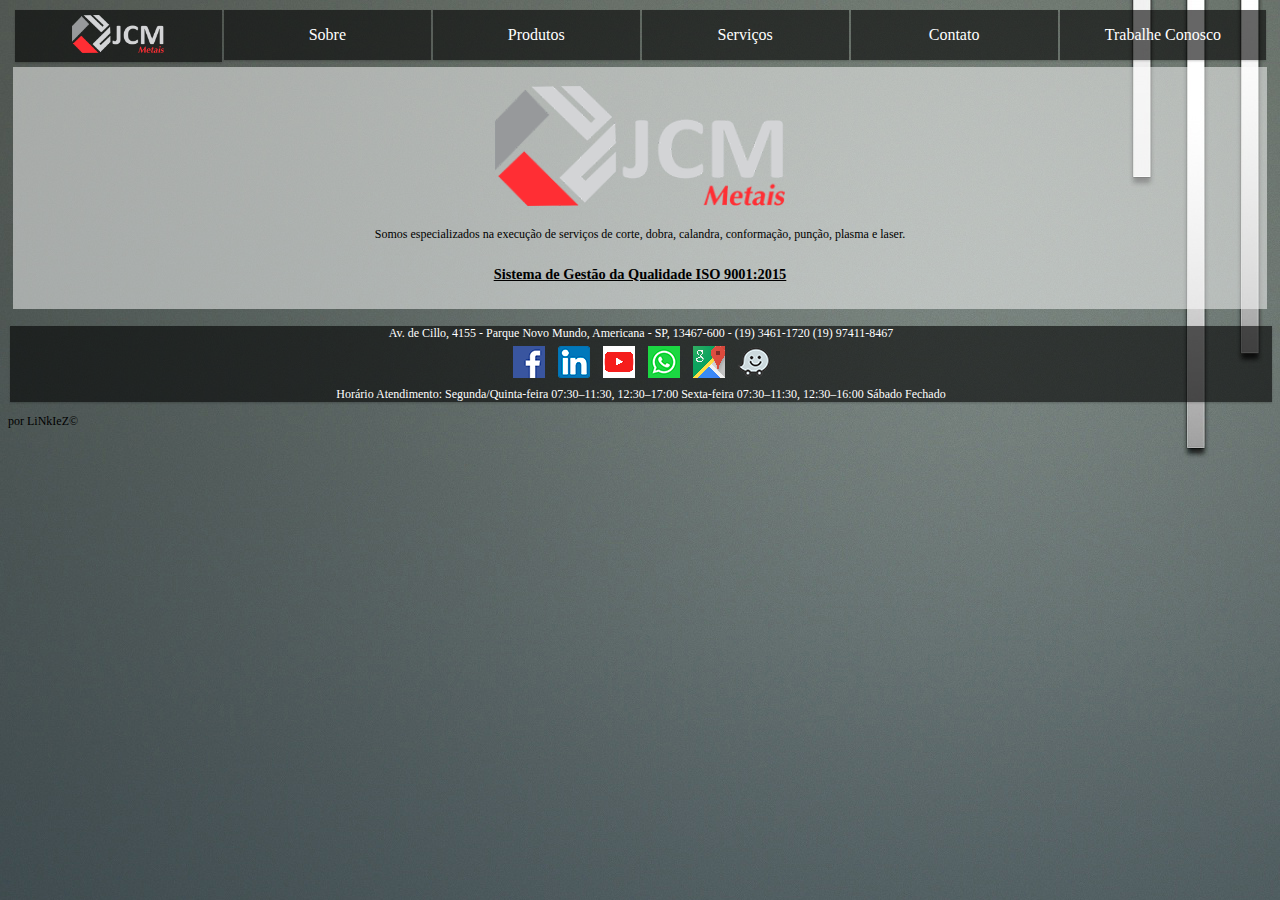
<file: index.html>
<!Doctype html>
<html lang="pt-br">

<head>
    <meta charset="utf-8">
    <meta name="viewport" content="width=device-width, initial-scale=1.0">
    <meta name="Description" content="A JCM Metais possui vários anos de experiência no segmento metalúrgico de corte e dobra, sempre aliando qualidade e tecnologia.">
    <meta name="facebook-domain-verification" content="t24nsmdvf9jc7b9f3ugobdylz6ygg1" />
    <title>JCM Metais | Corte e Dobra de Chapas | Americana, SP</title>
    <link rel="preload" href="css.css" as="style">
    <link rel="stylesheet" type="text/css" href="css.css">
    <link rel="icon" href="img/favicon.webp" />

    <!-- Facebook Pixel Code -->
    <script src="fbtag.js"></script>
    
    <!-- Global site tag (gtag.js) - Google Analytics -->
    <script async src="https://www.googletagmanager.com/gtag/js?id=UA-99109145-1"></script>
    <script src="gtag.js"></script>
</head>

<body class="bg">
    <noscript><img height="1" width="1" style="display:none" src="https://www.facebook.com/tr?id=1801878053373999&ev=PageView&noscript=1" alt=""/></noscript>

    <div id='nav' class="flex-container">Carregando...</div>

    <main class="flex-container">
        <div class="col-320-12">
            <div class=" bright clearfix center col-320-12">
                <p><img src="img/jcm-logo3.webp" alt="JCM Metais - Corte e Dobra" class="max300"></p>
                <p> Somos especializados na execução de serviços de corte, dobra, calandra, conformação, punção, plasma e laser.</p>
                <a href="qualidade.html"><h5>Sistema de Gestão da Qualidade ISO 9001:2015</h5></a>
            </div>
        </div>
    </main>
    <div id='footer'>Carregando..</div>

    <script src="nav.js"></script>
    <script src="footer.js"></script>
</body>
</html>
</file>
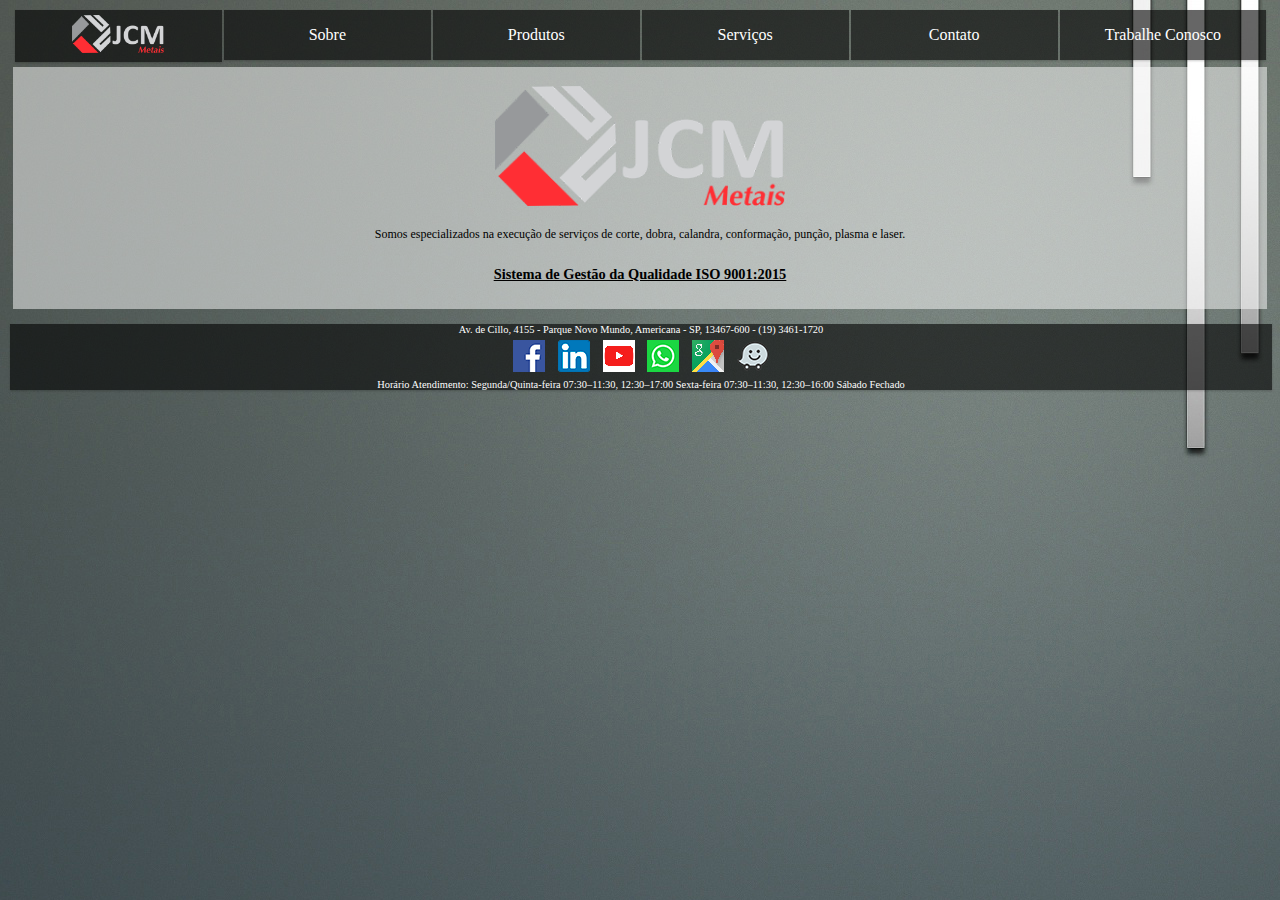
<file: website_rev04/index.html>
<!Doctype html>
<html lang="pt-br">

<head>
    <meta charset="utf-8">
    <meta name="viewport" content="width=device-width, initial-scale=1.0">
    <meta name="Description" content="A JCM Metais possui vários anos de experiência no segmento metalúrgico de corte e dobra, sempre aliando qualidade e tecnologia.">
    <title>JCM Metais | Corte e Dobra de Chapas | Americana, SP</title>
    <link rel="preload" href="css.css" as="style">
    <link rel="stylesheet" type="text/css" href="css.css">
    <link rel="icon" href="img/favicon.webp" />

    <!-- Facebook Pixel Code -->
    <script src="fbtag.js"></script>
    
    <!-- Global site tag (gtag.js) - Google Analytics -->
    <script async src="https://www.googletagmanager.com/gtag/js?id=UA-99109145-1"></script>
    <script src="gtag.js"></script>
</head>

<body class="bg">
    <noscript><img height="1" width="1" style="display:none" src="https://www.facebook.com/tr?id=1801878053373999&ev=PageView&noscript=1" alt=""/></noscript>

    <nav class="flex-container">
        <div class="col-320-6 col-768-4 col-1024-2">
            <a href="index.html">
                <div class="dark clearfix">
                    <img src="img/jcm-logo3.webp" alt="JCM Metais">
                </div>
            </a>
        </div>
        <div class="col-320-6 col-768-4 col-1024-2">
            <a href="sobre.html">
                <div class="dark clearfix">
                    <p>Sobre</p>
                </div>
            </a>
        </div>
        <div class="col-320-6 col-768-4 col-1024-2">
            <a href="produtos.html">
                <div class="dark clearfix">
                    <p>Produtos</p>
                </div>
            </a>
        </div>
        <div class="col-320-6 col-768-4 col-1024-2">
            <a href="servicos.html">
                <div class="dark clearfix">
                    <p>Serviços</p>
                </div>
            </a>
        </div>
        <div class="col-320-6 col-768-4 col-1024-2">
            <a href="contato.html">
                <div class="dark clearfix">
                    <p>Contato</p>
                </div>
            </a>
        </div>
        <div class="col-320-6 col-768-4 col-1024-2">
            <a href="https://docs.google.com/forms/d/e/1FAIpQLSdhoUSrsPtgvr_VbMqwiL4LkbcHFYw2x4mBXGFlukPR7SEdzQ/viewform">
                <div class="dark clearfix">
                    <p>Trabalhe Conosco</p>
                </div>
            </a>
        </div>
    </nav>

    <main class="flex-container">
        <div class="col-320-12">
            <div class=" bright clearfix center col-320-12">
                <p><img src="img/jcm-logo3.webp" alt="JCM Metais - Corte e Dobra" class="max300"></p>
                <p> Somos especializados na execução de serviços de corte, dobra, calandra, conformação, punção, plasma e laser.</p>
                <h5>Sistema de Gestão da Qualidade ISO 9001:2015</h5>
            </div>
        </div>
    </main>

    <footer>
        <div class="col-320-12">
            <div class="dark">
                <p><a href="https://goo.gl/maps/RgUEYjzsuVH2">Av. de Cillo, 4155 - Parque Novo Mundo, Americana - SP, 13467-600</a> - <a href="tel:(19)3461-1720">(19) 3461-1720</a>
                    <br>
                    <a href="https://www.facebook.com/jcmmetais/"><img src="img/32-facebook.webp" alt="Facebook" class="icon"></a> <a href="http://linkedin.com/company/jcmmetais"><img src="img/32-linkedin.webp" alt="Linkedin" class="icon"></a> <a href="https://www.youtube.com/channel/UCAWVdOec1bmWJNKxT3UK46Q"><img src="img/32-youtube.webp" alt="YouTube" class="icon"></a> <a href="https://api.whatsapp.com/send?phone=551934611720"><img src="img/32-whatsapp.webp" alt="Whatsapp" class="icon"></a> <a href="https://g.page/Jcm-Metais?share"><img src="img/32-maps.webp" alt="Google Maps" class="icon"></a> <a href="https://www.waze.com/ul?ll=-22.77658800%2C-47.35107500&navigate=yes"><img src="img/32-waze.webp" alt="Waze" class="icon"></a>
                    <br>
                    Horário Atendimento: Segunda/Quinta-feira 07:30–11:30, 12:30–17:00 Sexta-feira 07:30–11:30, 12:30–16:00 Sábado Fechado</p>
            </div>
        </div>
    </footer>
    <!-- This site is converting visitors into subscribers and customers with https://respond.io --><script id="respondio__widget" src="https://cdn.respond.io/webchat/widget/widget.js?cId=79eda95927c08cab0dbc4520bb4ba4ba5ced1deeb262b7b2797f35986d70b12a"></script><!-- https://respond.io -->
</body>

</html>
</file>
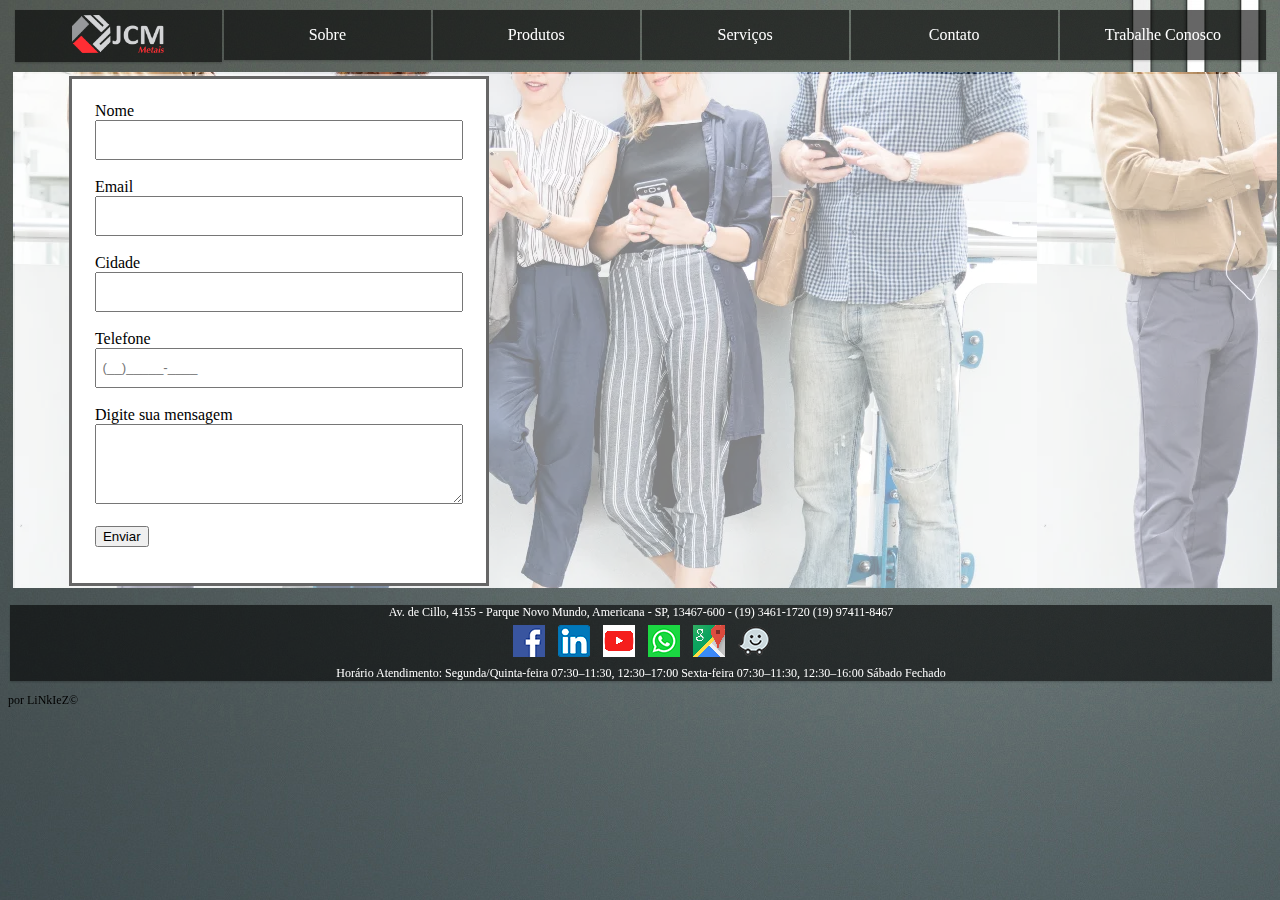
<file: contato.html>
<!Doctype html>
<html lang="pt-br">

<head>
    <meta charset="utf-8">
    <meta name="viewport" content="width=device-width, initial-scale=1.0">
    <meta name="Description" content="A JCM Metais possui vários anos de experiência no segmento metalúrgico de corte e dobra, sempre aliando qualidade e tecnologia.">
    <title>Contato | JCM Metais | ISO 9001:2015</title>
    <link rel="preload" href="css.css" as="style">
    <link rel="stylesheet" type="text/css" href="css.css">
    <link rel="icon" href="img/favicon.webp" />

    <!-- Facebook Pixel Code -->
    <script src="fbtag.js"></script>
    
    <!-- Global site tag (gtag.js) - Google Analytics -->
    <script async src="https://www.googletagmanager.com/gtag/js?id=UA-99109145-1"></script>
    <script src="gtag.js"></script>
</head>

<body class="bg">
    <noscript><img height="1" width="1" style="display:none" src="https://www.facebook.com/tr?id=1801878053373999&ev=PageView&noscript=1" alt=''/></noscript>

    <div id='nav' class="flex-container">Carregando...</div>

    <main class="col-container bg2">
        <div class="bright clearfix col-320-12 ">
            <div class="col-320-12 col-768-6 ">
                <form action="https://formspree.io/xeqrqreq" method="POST" class="col-320-12 col-1024-8 centro min500">
                    <label>
                        Nome<br>
                        <input type="text" name="name" required>
                    </label><br><br>
                    <label>
                        Email<br>
                        <input type="text" name="_replyto" required>
                    </label><br><br>
                    <label>
                        Cidade<br>
                        <input type="text" name="city">
                    </label><br><br>
                    <label>
                        Telefone<br>
                        <input type="tel" name="phone" maxlength="15" size="20" required placeholder=" (__)_____-____">
                    </label><br><br>
                    <label>
                        Digite sua mensagem<br>
                        <textarea name="message"></textarea>
                    </label><br><br>

                    <button type="submit" onclick="gtag('event', 'clique', { 'event_category' : 'botao','event_label': 'formulario' });">Enviar</button>
                </form>
            </div>
            <div class="col-320-12 col-768-6 ">
                <iframe title="Endereço do Google Maps" src="https://www.google.com/maps/embed?pb=!1m18!1m12!1m3!1d1839.3487553512314!2d-47.35171904941883!3d-22.776604398629292!2m3!1f0!2f0!3f0!3m2!1i1024!2i768!4f13.1!3m3!1m2!1s0x94c8991558a0bc35%3A0xee380d1547f0b1a8!2sJCM%20Metais%20-%20Corte%20e%20Dobra!5e0!3m2!1spt-BR!2sbr!4v1588696496727!5m2!1spt-BR!2sbr" width="500" allowfullscreen="" aria-hidden="false" tabindex="0" class="col-1024-10 centro min500"></iframe>
            </div>
        </div>
    </main>
    <div id='footer'>Carregando..</div>

    <script src="nav.js"></script>
    <script src="footer.js"></script>
</body>
</html>
</file>
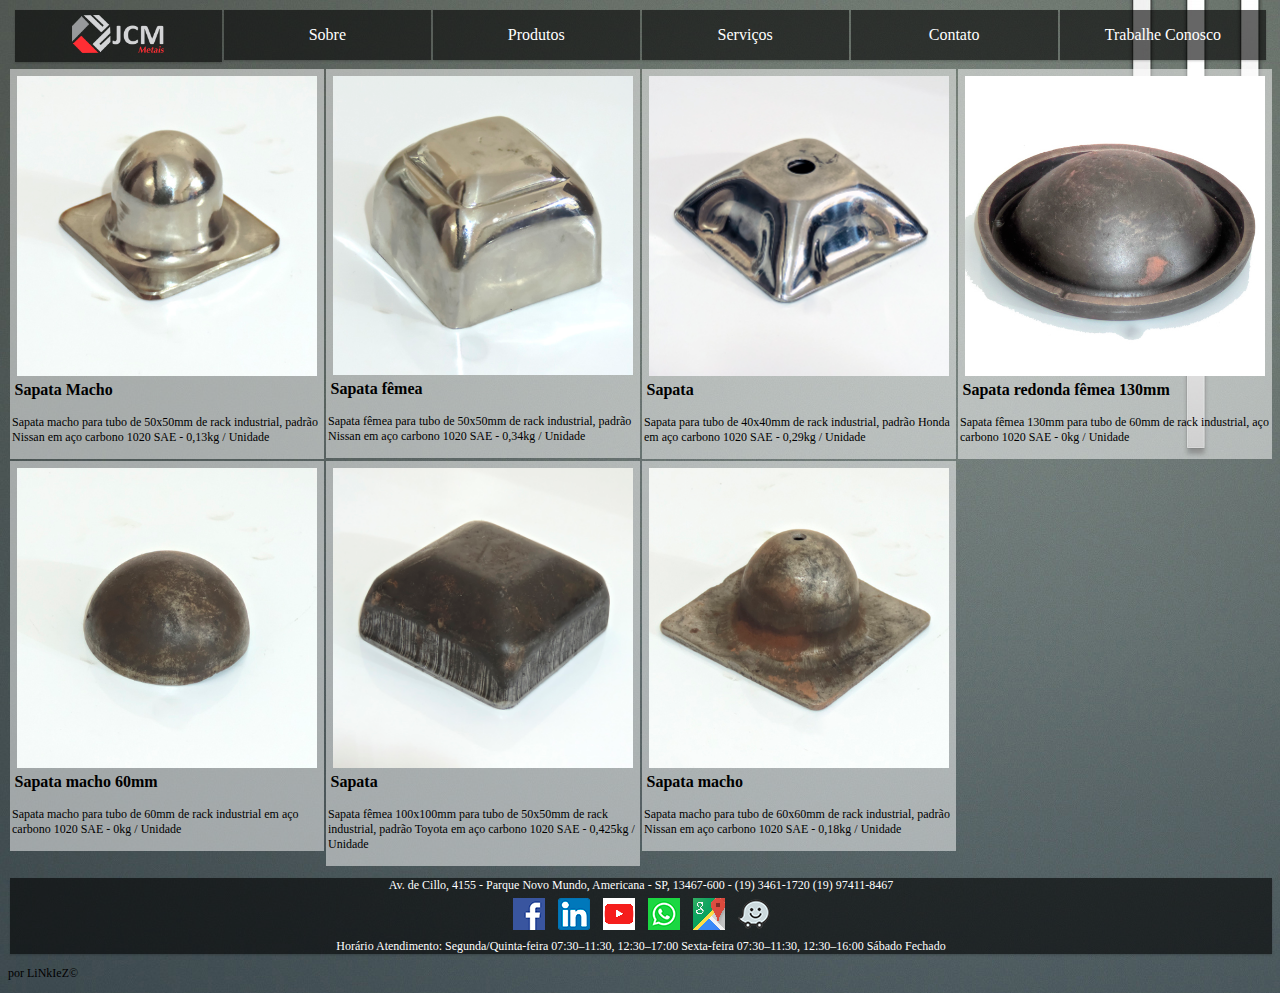
<file: produtos.html>
<!Doctype html>
<html lang="pt-br">

<head>
    <meta charset="utf-8">
    <meta name="viewport" content="width=device-width, initial-scale=1.0">
    <meta name="Description" content="A JCM Metais possui vários anos de experiência no segmento metalúrgico de corte e dobra, sempre aliando qualidade e tecnologia.">
    <title>Produtos | JCM Metais | ISO 9001:2015</title>
    <link rel="preload" href="css.css" as="style">
    <link rel="stylesheet" type="text/css" href="css.css">
    <link rel="icon" href="img/favicon.webp" />

    <!-- Facebook Pixel Code -->
    <script src="fbtag.js"></script>
    
    <!-- Global site tag (gtag.js) - Google Analytics -->
    <script async src="https://www.googletagmanager.com/gtag/js?id=UA-99109145-1"></script>
    <script src="gtag.js"></script>
</head>

<body class="bg">
    <noscript><img height="1" width="1" style="display:none" src="https://www.facebook.com/tr?id=1801878053373999&ev=PageView&noscript=1" alt=""/></noscript>

    <div id='nav' class="flex-container">Carregando...</div>

    <main class="">
        <div class="col-320-6 col-768-4 col-1024-3">
            <div class="bright card">
                <img src="img/3.webp" alt="JCM Metais - Corte e dobra" class="col-320-12">
                <h2>Sapata Macho</h2>
                <p>Sapata macho para tubo de 50x50mm de rack industrial, padrão Nissan em aço carbono 1020 SAE - 0,13kg / Unidade</p>
            </div>
        </div>
        <div class="col-320-6 col-768-4 col-1024-3">
            <div class="bright card">
                <img src="img/1.webp" alt="JCM Metais - Corte e dobra" class="col-320-12">
                <h2>Sapata fêmea</h2>
                <p>Sapata fêmea para tubo de 50x50mm de rack industrial, padrão Nissan em aço carbono 1020 SAE - 0,34kg / Unidade</p>
            </div>
        </div>

        <div class="col-320-6 col-768-4 col-1024-3">
            <div class="bright card">
                <img src="img/4.webp" alt="JCM Metais - Corte e dobra" class="col-320-12">
                <h2>Sapata</h2>
                <p>Sapata para tubo de 40x40mm de rack industrial, padrão Honda em aço carbono 1020 SAE - 0,29kg / Unidade</p>
            </div>
        </div>

        <div class="col-320-6 col-768-4 col-1024-3">
            <div class="bright card">
                <img src="img/6.webp" alt="JCM Metais - Corte e dobra" class="col-320-12">
                <h2>Sapata redonda fêmea 130mm</h2>
                <p>Sapata fêmea 130mm para tubo de 60mm de rack industrial, aço carbono 1020 SAE - 0kg / Unidade</p>
            </div>
        </div>

        <div class="col-320-6 col-768-4 col-1024-3">

            <div class="bright card">
                <img src="img/7.webp" alt="JCM Metais - Corte e dobra" class="col-320-12">
                <h2>Sapata macho 60mm</h2>
                <p>Sapata macho para tubo de 60mm de rack industrial em aço carbono 1020 SAE - 0kg / Unidade</p>
            </div>
        </div>

        <div class="col-320-6 col-768-4 col-1024-3">
            <div class="bright card">
                <img src="img/8.webp" alt="JCM Metais - Corte e dobra" class="col-320-12">
                <h2>Sapata</h2>
                <p>Sapata fêmea 100x100mm para tubo de 50x50mm de rack industrial, padrão Toyota em aço carbono 1020 SAE - 0,425kg / Unidade</p>
            </div>
        </div>
        <div class="col-320-6 col-768-4 col-1024-3">
            <div class="bright card">
                <img src="img/2.webp" alt="JCM Metais - Corte e dobra" class="col-320-12">
                <h2>Sapata macho</h2>
                <p>Sapata macho para tubo de 60x60mm de rack industrial, padrão Nissan em aço carbono 1020 SAE - 0,18kg / Unidade</p>
            </div>
        </div>
    </main>
    <div id='footer'>Carregando..</div>

    <script src="nav.js"></script>
    <script src="footer.js"></script>
</body>
</html>
</file>
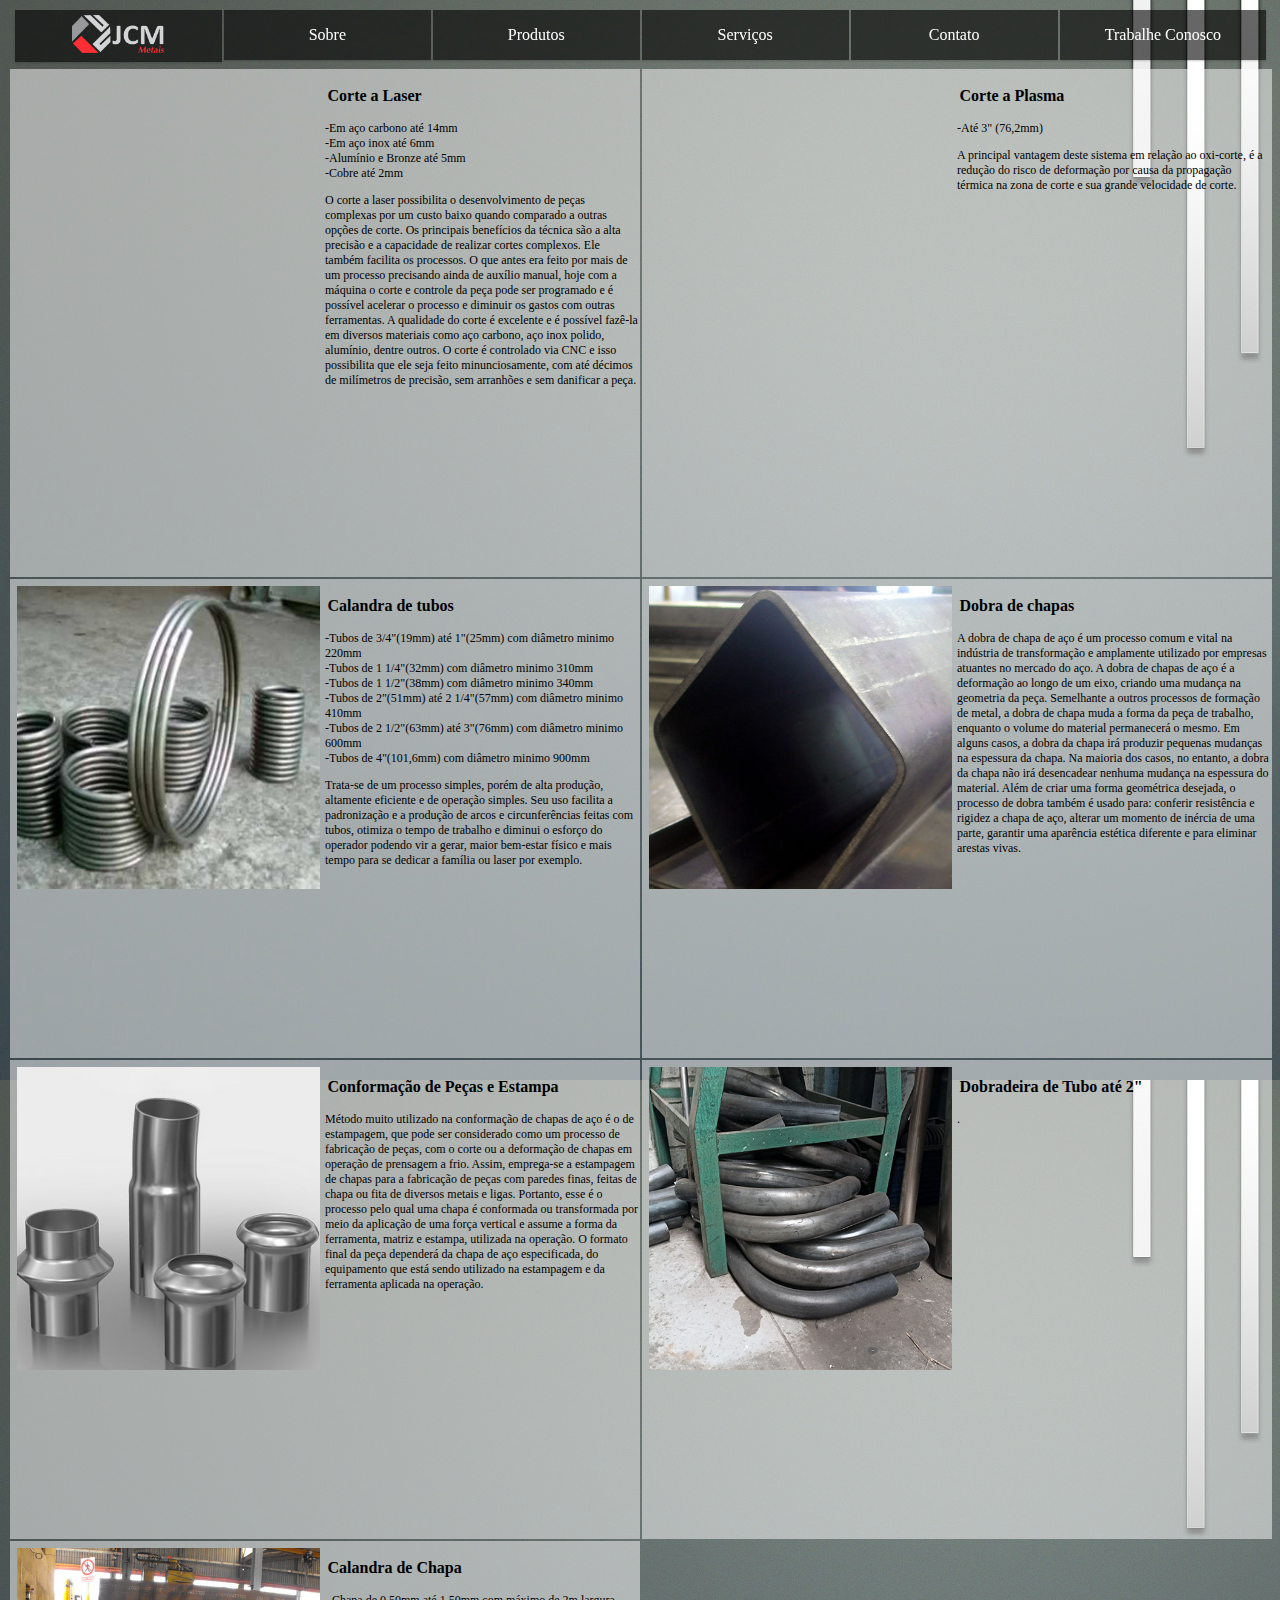
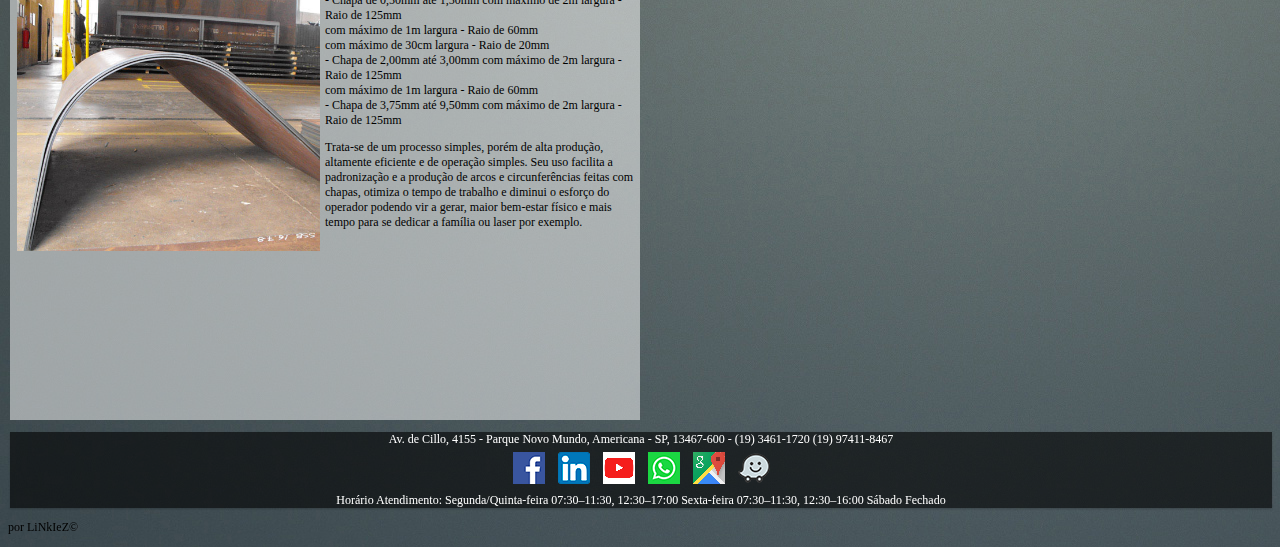
<file: servicos.html>
<!Doctype html>
<html lang="pt-br">

<head>
    <meta charset="utf-8">
    <meta name="viewport" content="width=device-width, initial-scale=1.0">
    <meta name="Description" content="A JCM Metais possui vários anos de experiência no segmento metalúrgico de corte e dobra, sempre aliando qualidade e tecnologia.">
    <title>Serviços | JCM Metais | ISO 9001:2015</title>
    <link rel="preload" href="css.css" as="style">
    <link rel="stylesheet" type="text/css" href="css.css">
    <link rel="icon" href="img/favicon.webp" />

    <!-- Facebook Pixel Code -->
    <script src="fbtag.js"></script>
    
    <!-- Global site tag (gtag.js) - Google Analytics -->
    <script async src="https://www.googletagmanager.com/gtag/js?id=UA-99109145-1"></script>
    <script src="gtag.js"></script>
</head>

<body class="bg">
    <noscript><img height="1" width="1" style="display:none" src="https://www.facebook.com/tr?id=1801878053373999&ev=PageView&noscript=1" alt=""/></noscript>

    <div id='nav' class="flex-container">Carregando...</div>

    <main class="">
        <div class="col-1024-6">
            <div class="bright clearfix ">
                <div class="col-320-12 col-768-6 hservico">
                    <iframe title="Exemplo em video de corte a laser" width="560" height="450" src="https://www.youtube.com/embed/IWnJISmOMYQ" allowfullscreen class=""></iframe>
                </div>
                <div class="col-320-12 col-768-6">
                    <h2>Corte a Laser</h2>
                    <p>-Em aço carbono até 14mm<br>-Em aço inox até 6mm<br>-Alumínio e Bronze até 5mm<br>-Cobre até 2mm</p>
                    <p>O corte a laser possibilita o desenvolvimento de peças complexas por um custo baixo quando comparado a outras opções de corte. Os principais benefícios da técnica são a alta precisão e a capacidade de realizar cortes complexos. Ele também facilita os processos. O que antes era feito por mais de um processo precisando ainda de auxílio manual, hoje com a máquina o corte e controle da peça pode ser programado e é possível acelerar o processo e diminuir os gastos com outras ferramentas.
                        A qualidade do corte é excelente e é possível fazê-la em diversos materiais como aço carbono, aço inox polido, alumínio, dentre outros. O corte é controlado via CNC e isso possibilita que ele seja feito minunciosamente, com até décimos de milímetros de precisão, sem arranhões e sem danificar a peça.</p>
                </div>
            </div>
        </div>
        <div class="col-1024-6">
            <div class="bright clearfix ">
                <div class="col-320-12 col-768-6 hservico">
                    <iframe title="Exemplo em video de corte a plasma" width="560" height="450" src="https://www.youtube.com/embed/B4wO6woozlU" allowfullscreen class=""></iframe>
                </div>
                <div class="col-320-12 col-768-6">
                    <h2>Corte a Plasma</h2>
                    <p>-Até 3" (76,2mm)</p>
                    <p>A principal vantagem deste sistema em relação ao oxi-corte, é a redução do risco de deformação por causa da propagação térmica na zona de corte e sua grande velocidade de corte.</p>
                </div>
            </div>
        </div>
        <div class="col-1024-6">
            <div class="bright clearfix ">
                <div class="col-320-12 col-768-6 hservico">
                    <img src="img/11.webp" alt="Tubos calandrados">
                </div>
                <div class="col-320-12 col-768-6">
                    <h2>Calandra de tubos</h2>
                    <p>-Tubos de 3/4"(19mm) até 1"(25mm) com diâmetro minimo 220mm<br>-Tubos de 1 1/4"(32mm) com diâmetro minimo 310mm<br>-Tubos de 1 1/2"(38mm) com diâmetro minimo 340mm<br>-Tubos de 2"(51mm) até 2 1/4"(57mm) com diâmetro minimo 410mm<br>-Tubos de 2 1/2"(63mm) até 3"(76mm) com diâmetro minimo 600mm<br>-Tubos de 4"(101,6mm) com diâmetro minimo 900mm</p>
                    <p>Trata-se de um processo simples, porém de alta produção, altamente eficiente e de operação simples. Seu uso facilita a padronização e a produção de arcos e circunferências feitas com tubos, otimiza o tempo de trabalho e diminui o esforço do operador podendo vir a gerar, maior bem-estar físico e mais tempo para se dedicar a família ou laser por exemplo.</p>
                </div>
            </div>
        </div>
        <div class="col-1024-6">
            <div class="bright clearfix ">
                <div class="col-320-12 col-768-6 hservico">
                    <img src="img/10.webp" alt="Tubos calandrados">
                </div>
                <div class="col-320-12 col-768-6">
                    <h2>Dobra de chapas</h2>
                    <p>A dobra de chapa de aço é um processo comum e vital na indústria de transformação e amplamente utilizado por empresas atuantes no mercado do aço. A dobra de chapas de aço é a deformação ao longo de um eixo, criando uma mudança na geometria da peça. Semelhante a outros processos de formação de metal, a dobra de chapa muda a forma da peça de trabalho, enquanto o volume do material permanecerá o mesmo. Em alguns casos, a dobra da chapa irá produzir pequenas mudanças na espessura da chapa. Na maioria dos casos, no entanto, a dobra da chapa não irá desencadear nenhuma mudança na espessura do material. Além de criar uma forma geométrica desejada, o processo de dobra também é usado para: conferir resistência e rigidez a chapa de aço, alterar um momento de inércia de uma parte, garantir uma aparência estética diferente e para eliminar arestas vivas.</p>
                </div>
            </div>
        </div>
        <div class="col-1024-6">
            <div class="bright clearfix ">
                <div class="col-320-12 col-768-6 hservico">
                    <img src="img/12.webp" alt="Conformação de Peças e Estampa">
                </div>
                <div class="col-320-12 col-768-6">
                    <h2>Conformação de Peças e Estampa</h2>
                    <p>Método muito utilizado na conformação de chapas de aço é o de estampagem, que pode ser considerado como um processo de fabricação de peças, com o corte ou a deformação de chapas em operação de prensagem a frio. Assim, emprega-se a estampagem de chapas para a fabricação de peças com paredes finas, feitas de chapa ou fita de diversos metais e ligas.
                        Portanto, esse é o processo pelo qual uma chapa é conformada ou transformada por meio da aplicação de uma força vertical e assume a forma da ferramenta, matriz e estampa, utilizada na operação.
                        O formato final da peça dependerá da chapa de aço especificada, do equipamento que está sendo utilizado na estampagem e da ferramenta aplicada na operação.</p>
                </div>
            </div>
        </div>
        <div class="col-1024-6">
            <div class="bright clearfix ">
                <div class="col-320-12 col-768-6 hservico">
                    <img src="img/13.webp" alt="Conformação de Peças e Estampa">
                </div>
                <div class="col-320-12 col-768-6">
                    <h2>Dobradeira de Tubo até 2"</h2>
                    <p> .</p>
                </div>
            </div>
        </div>
        <div class="col-1024-6">
            <div class="bright clearfix ">
                <div class="col-320-12 col-768-6 hservico">
                    <img src="img/9.webp" alt="Conformação de Peças e Estampa">
                </div>
                <div class="col-320-12 col-768-6">
                    <h2>Calandra de Chapa</h2>
                    <p>- Chapa de 0,50mm até 1,50mm com máximo de 2m largura - Raio de 125mm<br>
                        com máximo de 1m largura - Raio de 60mm<br>
                        com máximo de 30cm largura - Raio de 20mm<br>

                        - Chapa de 2,00mm até 3,00mm com máximo de 2m largura - Raio de 125mm<br>
                        com máximo de 1m largura - Raio de 60mm<br>

                        - Chapa de 3,75mm até 9,50mm com máximo de 2m largura - Raio de 125mm</p>
                    <p>Trata-se de um processo simples, porém de alta produção, altamente eficiente e de operação simples. Seu uso facilita a padronização e a produção de arcos e circunferências feitas com chapas, otimiza o tempo de trabalho e diminui o esforço do operador podendo vir a gerar, maior bem-estar físico e mais tempo para se dedicar a família ou laser por exemplo.</p>
                </div>
            </div>
        </div>
    </main>
    <div id='footer'>Carregando..</div>

    <script src="nav.js"></script>
    <script src="footer.js"></script>
</body>
</html>
</file>
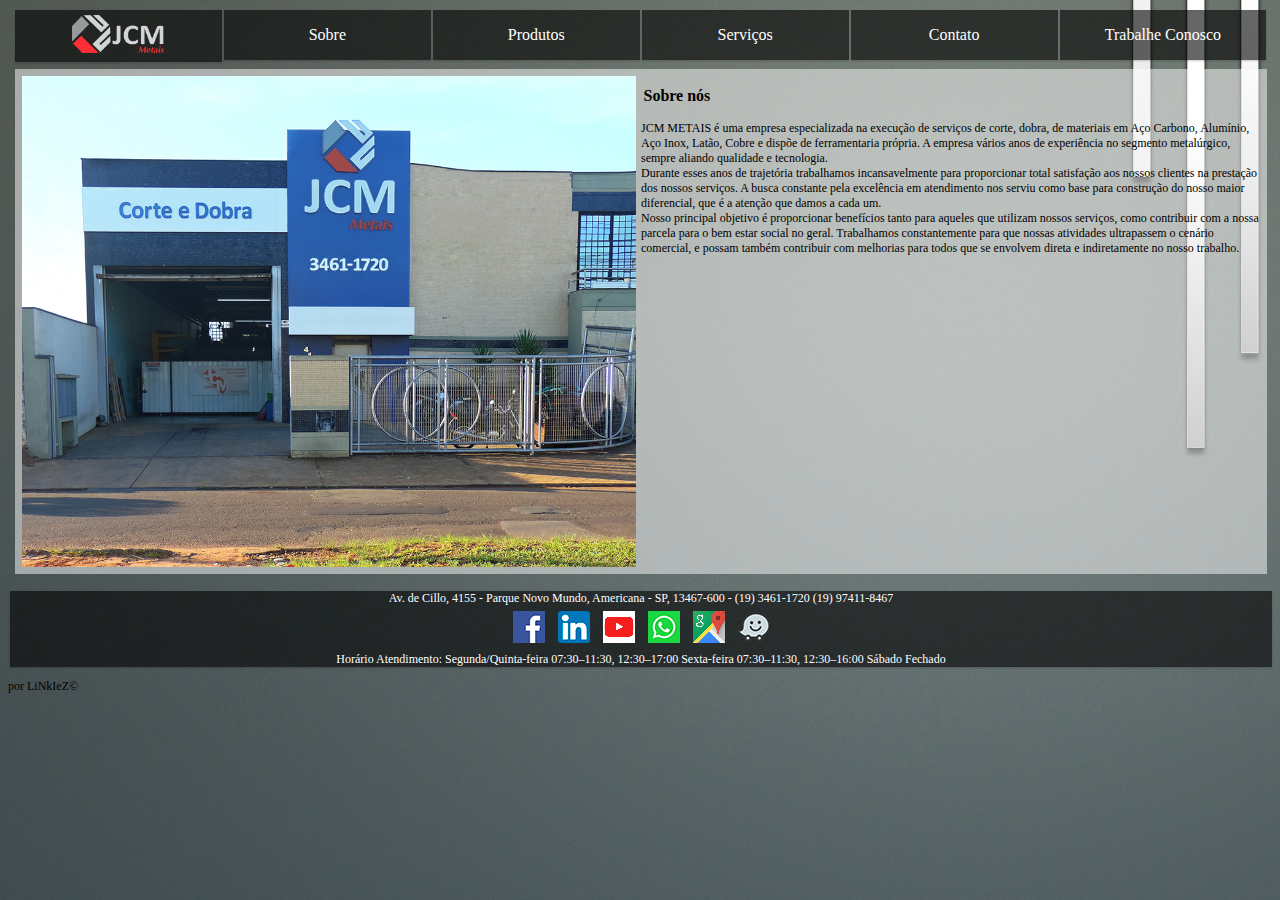
<file: sobre.html>
<!Doctype html>
<html lang="pt-br">

<head>
    <meta charset="utf-8">
    <meta name="viewport" content="width=device-width, initial-scale=1.0">
    <meta name="Description" content="A JCM Metais possui vários anos de experiência no segmento metalúrgico de corte e dobra, sempre aliando qualidade e tecnologia.">
    <title>Sobre | JCM Metais | ISO 9001:2015</title>
    <link rel="preload" href="css.css" as="style">
    <link rel="stylesheet" type="text/css" href="css.css">
    <link rel="icon" href="img/favicon.webp" />

    <!-- Facebook Pixel Code -->
    <script src="fbtag.js"></script>
    
    <!-- Global site tag (gtag.js) - Google Analytics -->
    <script async src="https://www.googletagmanager.com/gtag/js?id=UA-99109145-1"></script>
    <script src="gtag.js"></script>
</head>

<body class="bg">
    <noscript><img height="1" width="1" style="display:none" src="https://www.facebook.com/tr?id=1801878053373999&ev=PageView&noscript=1" alt=""/></noscript>

    <div id='nav' class="flex-container">Carregando...</div>

    <main class="flex-container">
        <div class="bright clearfix">
            <div class="col-768-6">
                <img src="img/frente.webp" alt="JCM Metais - Corte e dobra" class="col-320-12">
            </div>
            <div class="col-768-6">
                <h2><b>Sobre nós</b></h2>
                <p>
                    JCM METAIS é uma empresa especializada na execução de serviços de corte, dobra, de materiais em Aço Carbono, Alumínio, Aço Inox, Latão, Cobre e dispõe de ferramentaria própria.
                    A empresa vários anos de experiência no segmento metalúrgico, sempre aliando qualidade e tecnologia.<br>
                    Durante esses anos de trajetória trabalhamos incansavelmente para proporcionar total satisfação aos nossos clientes na prestação dos nossos serviços. A busca constante pela excelência em atendimento nos serviu como base para construção do nosso maior diferencial, que é a atenção que damos a cada um.<br>
                    Nosso principal objetivo é proporcionar benefícios tanto para aqueles que utilizam nossos serviços, como contribuir com a nossa parcela para o bem estar social no geral. Trabalhamos constantemente para que nossas atividades ultrapassem o cenário comercial, e possam também contribuir com melhorias para todos que se envolvem direta e indiretamente no nosso trabalho.
                </p>
            </div>
        </div>
    </main>
    <div id='footer'>Carregando..</div>

    <script src="nav.js"></script>
    <script src="footer.js"></script>
</body>
</html>
</file>
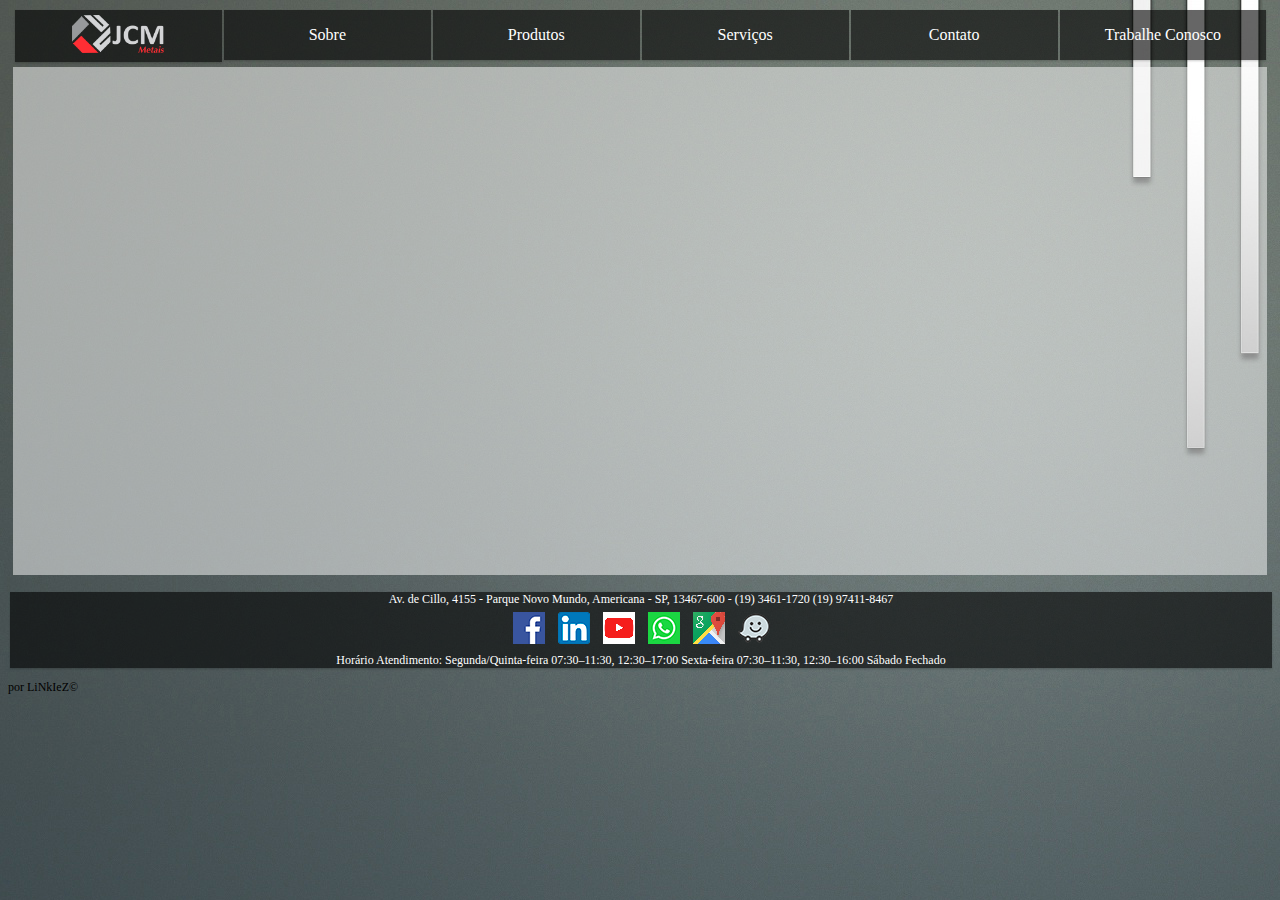
<file: trabalhe.html>
<!Doctype html>
<html lang="pt-br">

<head>
    <meta charset="utf-8">
    <meta name="viewport" content="width=device-width, initial-scale=1.0">
    <meta name="Description" content="A JCM Metais possui vários anos de experiência no segmento metalúrgico de corte e dobra, sempre aliando qualidade e tecnologia.">
    <title>JCM Metais | Corte e Dobra de Chapas | Americana, SP</title>
    <link rel="preload" href="css.css" as="style">
    <link rel="stylesheet" type="text/css" href="css.css">
    <link rel="icon" href="img/favicon.webp" />

    <!-- Facebook Pixel Code -->
    <script src="fbtag.js"></script>
    
    <!-- Global site tag (gtag.js) - Google Analytics -->
    <script async src="https://www.googletagmanager.com/gtag/js?id=UA-99109145-1"></script>
    <script src="gtag.js"></script>
</head>

<body class="bg">
    <noscript><img height="1" width="1" style="display:none" src="https://www.facebook.com/tr?id=1801878053373999&ev=PageView&noscript=1" alt=""/></noscript>

    <div id='nav' class="flex-container">Carregando...</div>

    <main class="flex-container">
        <div class="col-320-12">
            <div class=" bright clearfix center col-320-12">
                <iframe src="https://docs.google.com/forms/d/e/1FAIpQLSdhoUSrsPtgvr_VbMqwiL4LkbcHFYw2x4mBXGFlukPR7SEdzQ/viewform?embedded=true"></iframe>
            </div>
        </div>
    </main>
    <div id='footer'>Carregando..</div>

    <script src="nav.js"></script>
    <script src="footer.js"></script>
</body>
</html>
</file>
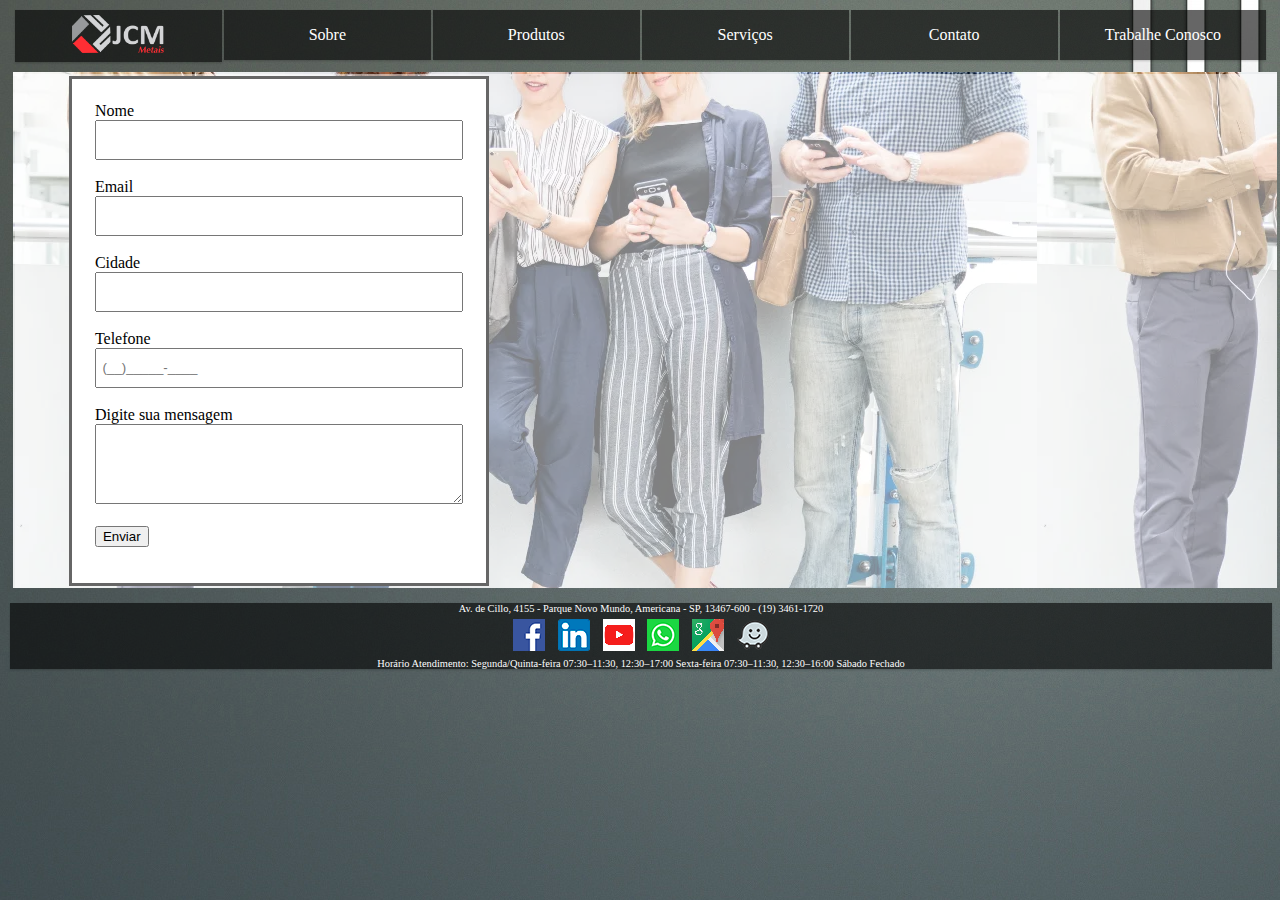
<file: website_rev04/contato.html>
<!Doctype html>
<html lang="pt-br">

<head>
    <meta charset="utf-8">
    <meta name="viewport" content="width=device-width, initial-scale=1.0">
    <meta name="Description" content="A JCM Metais possui vários anos de experiência no segmento metalúrgico de corte e dobra, sempre aliando qualidade e tecnologia.">
    <title>Contato | JCM Metais | ISO 9001:2015</title>
    <link rel="preload" href="css.css" as="style">
    <link rel="stylesheet" type="text/css" href="css.css">
    <link rel="icon" href="img/favicon.webp" />

    <!-- Facebook Pixel Code -->
    <script src="fbtag.js"></script>
    
    <!-- Global site tag (gtag.js) - Google Analytics -->
    <script async src="https://www.googletagmanager.com/gtag/js?id=UA-99109145-1"></script>
    <script src="gtag.js"></script>
</head>

<body class="bg">
    <noscript><img height="1" width="1" style="display:none" src="https://www.facebook.com/tr?id=1801878053373999&ev=PageView&noscript=1" alt=''/></noscript>

    <nav class="flex-container">
        <div class="col-320-6 col-768-4 col-1024-2">
            <a href="index.html">
                <div class="dark clearfix">
                    <img src="img/jcm-logo3.webp" alt="JCM Metais">
                </div>
            </a>
        </div>
        <div class="col-320-6 col-768-4 col-1024-2">
            <a href="sobre.html">
                <div class="dark clearfix">
                    <p>Sobre</p>
                </div>
            </a>
        </div>
        <div class="col-320-6 col-768-4 col-1024-2">
            <a href="produtos.html">
                <div class="dark clearfix">
                    <p>Produtos</p>
                </div>
            </a>
        </div>
        <div class="col-320-6 col-768-4 col-1024-2">
            <a href="servicos.html">
                <div class="dark clearfix">
                    <p>Serviços</p>
                </div>
            </a>
        </div>
        <div class="col-320-6 col-768-4 col-1024-2">
            <a href="contato.html">
                <div class="dark clearfix">
                    <p>Contato</p>
                </div>
            </a>
        </div>
        <div class="col-320-6 col-768-4 col-1024-2">
            <a href="https://docs.google.com/forms/d/e/1FAIpQLSdhoUSrsPtgvr_VbMqwiL4LkbcHFYw2x4mBXGFlukPR7SEdzQ/viewform">
                <div class="dark clearfix">
                    <p>Trabalhe Conosco</p>
                </div>
            </a>
        </div>
    </nav>

    <main class="col-container bg2">
        <div class="bright clearfix col-320-12 ">
            <div class="col-320-12 col-768-6 ">
                <form action="https://formspree.io/xeqrqreq" method="POST" class="col-320-12 col-1024-8 centro min500">
                    <label>
                        Nome<br>
                        <input type="text" name="name" required>
                    </label><br><br>
                    <label>
                        Email<br>
                        <input type="text" name="_replyto" required>
                    </label><br><br>
                    <label>
                        Cidade<br>
                        <input type="text" name="city">
                    </label><br><br>
                    <label>
                        Telefone<br>
                        <input type="tel" name="phone" maxlength="15" size="20" required placeholder=" (__)_____-____">
                    </label><br><br>
                    <label>
                        Digite sua mensagem<br>
                        <textarea name="message"></textarea>
                    </label><br><br>

                    <button type="submit" onclick="gtag('event', 'clique', { 'event_category' : 'botao','event_label': 'formulario' });">Enviar</button>
                </form>
            </div>
            <div class="col-320-12 col-768-6 ">
                <iframe title="Endereço do Google Maps" src="https://www.google.com/maps/embed?pb=!1m18!1m12!1m3!1d1839.3487553512314!2d-47.35171904941883!3d-22.776604398629292!2m3!1f0!2f0!3f0!3m2!1i1024!2i768!4f13.1!3m3!1m2!1s0x94c8991558a0bc35%3A0xee380d1547f0b1a8!2sJCM%20Metais%20-%20Corte%20e%20Dobra!5e0!3m2!1spt-BR!2sbr!4v1588696496727!5m2!1spt-BR!2sbr" width="500" allowfullscreen="" aria-hidden="false" tabindex="0" class="col-1024-10 centro min500"></iframe>
            </div>
        </div>
    </main>

    <footer>
        <div class="col-320-12">
            <div class="dark">
                <p><a href="https://goo.gl/maps/RgUEYjzsuVH2">Av. de Cillo, 4155 - Parque Novo Mundo, Americana - SP, 13467-600</a> - <a href="tel:(19)3461-1720">(19) 3461-1720</a>
                    <br>
                    <a href="https://www.facebook.com/jcmmetais/"><img src="img/32-facebook.webp" alt="Facebook" class="icon"></a> <a href="http://linkedin.com/company/jcmmetais"><img src="img/32-linkedin.webp" alt="Linkedin" class="icon"></a> <a href="https://www.youtube.com/channel/UCAWVdOec1bmWJNKxT3UK46Q"><img src="img/32-youtube.webp" alt="YouTube" class="icon"></a> <a href="https://api.whatsapp.com/send?phone=551934611720"><img src="img/32-whatsapp.webp" alt="Whatsapp" class="icon"></a> <a href="https://g.page/Jcm-Metais?share"><img src="img/32-maps.webp" alt="Google Maps" class="icon"></a> <a href="https://www.waze.com/ul?ll=-22.77658800%2C-47.35107500&navigate=yes"><img src="img/32-waze.webp" alt="Waze" class="icon"></a>
                    <br>
                    Horário Atendimento: Segunda/Quinta-feira 07:30–11:30, 12:30–17:00 Sexta-feira 07:30–11:30, 12:30–16:00 Sábado Fechado</p>
            </div>
        </div>
    </footer>
    <!-- This site is converting visitors into subscribers and customers with https://respond.io --><script id="respondio__widget" src="https://cdn.respond.io/webchat/widget/widget.js?cId=79eda95927c08cab0dbc4520bb4ba4ba5ced1deeb262b7b2797f35986d70b12a"></script><!-- https://respond.io -->
</body>

</html>
</file>
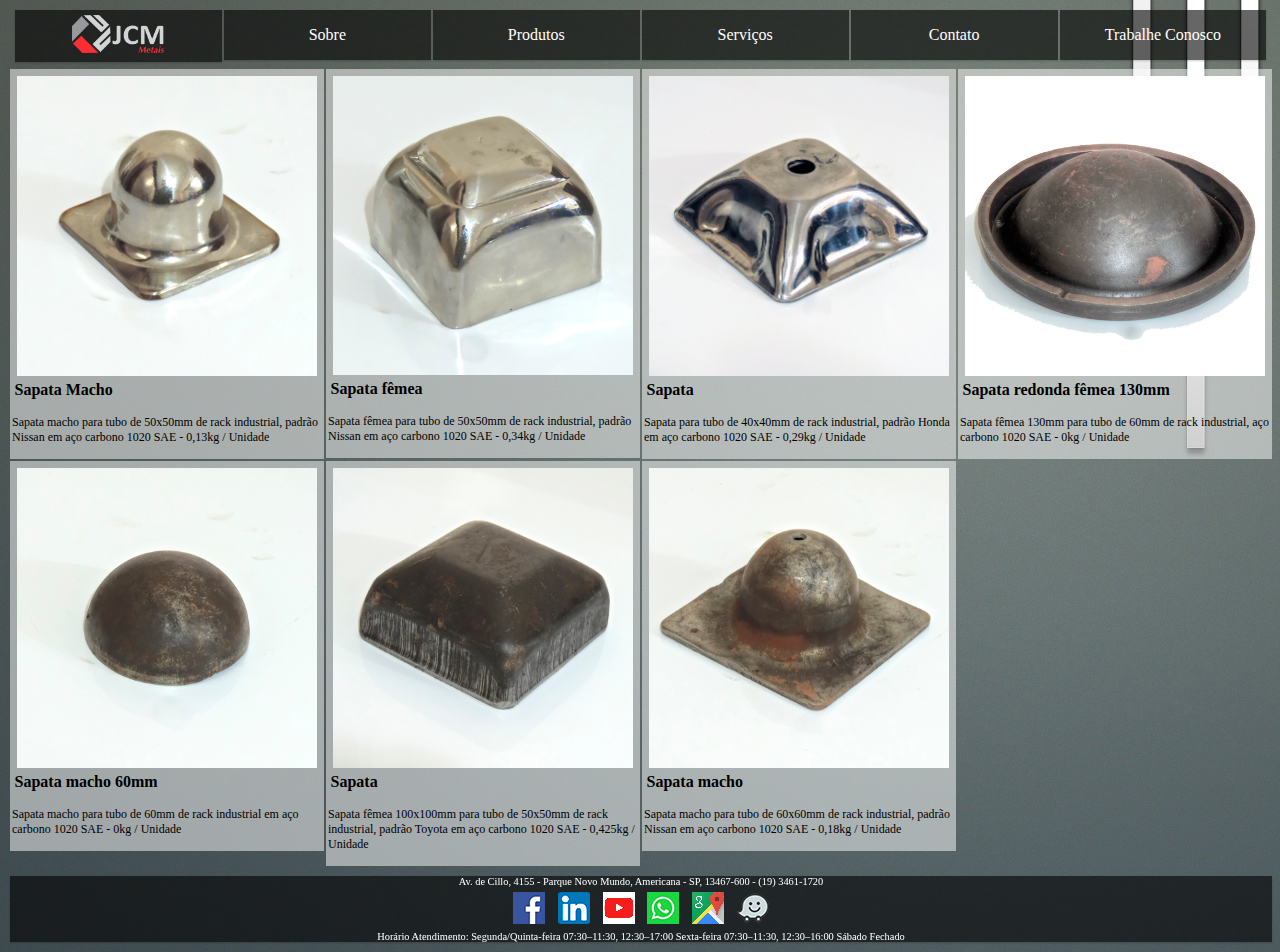
<file: website_rev04/produtos.html>
<!Doctype html>
<html lang="pt-br">

<head>
    <meta charset="utf-8">
    <meta name="viewport" content="width=device-width, initial-scale=1.0">
    <meta name="Description" content="A JCM Metais possui vários anos de experiência no segmento metalúrgico de corte e dobra, sempre aliando qualidade e tecnologia.">
    <title>Produtos | JCM Metais | ISO 9001:2015</title>
    <link rel="preload" href="css.css" as="style">
    <link rel="stylesheet" type="text/css" href="css.css">
    <link rel="icon" href="img/favicon.webp" />

    <!-- Facebook Pixel Code -->
    <script src="fbtag.js"></script>
    
    <!-- Global site tag (gtag.js) - Google Analytics -->
    <script async src="https://www.googletagmanager.com/gtag/js?id=UA-99109145-1"></script>
    <script src="gtag.js"></script>
</head>

<body class="bg">
    <noscript><img height="1" width="1" style="display:none" src="https://www.facebook.com/tr?id=1801878053373999&ev=PageView&noscript=1" alt=""/></noscript>

    <nav class="flex-container">
        <div class="col-320-6 col-768-4 col-1024-2">
            <a href="index.html">
                <div class="dark clearfix">
                    <img src="img/jcm-logo3.webp" alt="JCM Metais">
                </div>
            </a>
        </div>
        <div class="col-320-6 col-768-4 col-1024-2">
            <a href="sobre.html">
                <div class="dark clearfix">
                    <p>Sobre</p>
                </div>
            </a>
        </div>
        <div class="col-320-6 col-768-4 col-1024-2">
            <a href="produtos.html">
                <div class="dark clearfix">
                    <p>Produtos</p>
                </div>
            </a>
        </div>
        <div class="col-320-6 col-768-4 col-1024-2">
            <a href="servicos.html">
                <div class="dark clearfix">
                    <p>Serviços</p>
                </div>
            </a>
        </div>
        <div class="col-320-6 col-768-4 col-1024-2">
            <a href="contato.html">
                <div class="dark clearfix">
                    <p>Contato</p>
                </div>
            </a>
        </div>
        <div class="col-320-6 col-768-4 col-1024-2">
            <a href="https://docs.google.com/forms/d/e/1FAIpQLSdhoUSrsPtgvr_VbMqwiL4LkbcHFYw2x4mBXGFlukPR7SEdzQ/viewform">
                <div class="dark clearfix">
                    <p>Trabalhe Conosco</p>
                </div>
            </a>
        </div>
    </nav>

    <main class="">
        <div class="col-320-12 col-768-4 col-1024-3">
            <div class="bright card">
                <img src="img/3.webp" alt="JCM Metais - Corte e dobra" class="col-320-12">
                <h2>Sapata Macho</h2>
                <p>Sapata macho para tubo de 50x50mm de rack industrial, padrão Nissan em aço carbono 1020 SAE - 0,13kg / Unidade</p>
            </div>
        </div>
        <div class="col-320-12 col-768-4 col-1024-3">
            <div class="bright card">
                <img src="img/1.webp" alt="JCM Metais - Corte e dobra" class="col-320-12">
                <h2>Sapata fêmea</h2>
                <p>Sapata fêmea para tubo de 50x50mm de rack industrial, padrão Nissan em aço carbono 1020 SAE - 0,34kg / Unidade</p>
            </div>
        </div>

        <div class="col-320-12 col-768-4 col-1024-3">
            <div class="bright card">
                <img src="img/4.webp" alt="JCM Metais - Corte e dobra" class="col-320-12">
                <h2>Sapata</h2>
                <p>Sapata para tubo de 40x40mm de rack industrial, padrão Honda em aço carbono 1020 SAE - 0,29kg / Unidade</p>
            </div>
        </div>

        <div class="col-320-12 col-768-4 col-1024-3">
            <div class="bright card">
                <img src="img/6.webp" alt="JCM Metais - Corte e dobra" class="col-320-12">
                <h2>Sapata redonda fêmea 130mm</h2>
                <p>Sapata fêmea 130mm para tubo de 60mm de rack industrial, aço carbono 1020 SAE - 0kg / Unidade</p>
            </div>
        </div>

        <div class="col-320-12 col-768-4 col-1024-3">

            <div class="bright card">
                <img src="img/7.webp" alt="JCM Metais - Corte e dobra" class="col-320-12">
                <h2>Sapata macho 60mm</h2>
                <p>Sapata macho para tubo de 60mm de rack industrial em aço carbono 1020 SAE - 0kg / Unidade</p>
            </div>
        </div>

        <div class="col-320-12 col-768-4 col-1024-3">
            <div class="bright card">
                <img src="img/8.webp" alt="JCM Metais - Corte e dobra" class="col-320-12">
                <h2>Sapata</h2>
                <p>Sapata fêmea 100x100mm para tubo de 50x50mm de rack industrial, padrão Toyota em aço carbono 1020 SAE - 0,425kg / Unidade</p>
            </div>
        </div>
        <div class="col-320-12 col-768-4 col-1024-3">
            <div class="bright card">
                <img src="img/2.webp" alt="JCM Metais - Corte e dobra" class="col-320-12">
                <h2>Sapata macho</h2>
                <p>Sapata macho para tubo de 60x60mm de rack industrial, padrão Nissan em aço carbono 1020 SAE - 0,18kg / Unidade</p>
            </div>
        </div>
    </main>

    <footer>
        <div class="col-320-12">
            <div class="dark">
                <p><a href="https://goo.gl/maps/RgUEYjzsuVH2">Av. de Cillo, 4155 - Parque Novo Mundo, Americana - SP, 13467-600</a> - <a href="tel:(19)3461-1720">(19) 3461-1720</a>
                    <br>
                    <a href="https://www.facebook.com/jcmmetais/"><img src="img/32-facebook.webp" alt="Facebook" class="icon"></a> <a href="http://linkedin.com/company/jcmmetais"><img src="img/32-linkedin.webp" alt="Linkedin" class="icon"></a> <a href="https://www.youtube.com/channel/UCAWVdOec1bmWJNKxT3UK46Q"><img src="img/32-youtube.webp" alt="YouTube" class="icon"></a> <a href="https://api.whatsapp.com/send?phone=551934611720"><img src="img/32-whatsapp.webp" alt="Whatsapp" class="icon"></a> <a href="https://g.page/Jcm-Metais?share"><img src="img/32-maps.webp" alt="Google Maps" class="icon"></a> <a href="https://www.waze.com/ul?ll=-22.77658800%2C-47.35107500&navigate=yes"><img src="img/32-waze.webp" alt="Waze" class="icon"></a>
                    <br>
                    Horário Atendimento: Segunda/Quinta-feira 07:30–11:30, 12:30–17:00 Sexta-feira 07:30–11:30, 12:30–16:00 Sábado Fechado</p>
            </div>
        </div>
    </footer>
    <!-- This site is converting visitors into subscribers and customers with https://respond.io --><script id="respondio__widget" src="https://cdn.respond.io/webchat/widget/widget.js?cId=79eda95927c08cab0dbc4520bb4ba4ba5ced1deeb262b7b2797f35986d70b12a"></script><!-- https://respond.io -->
</body>

</html>
</file>
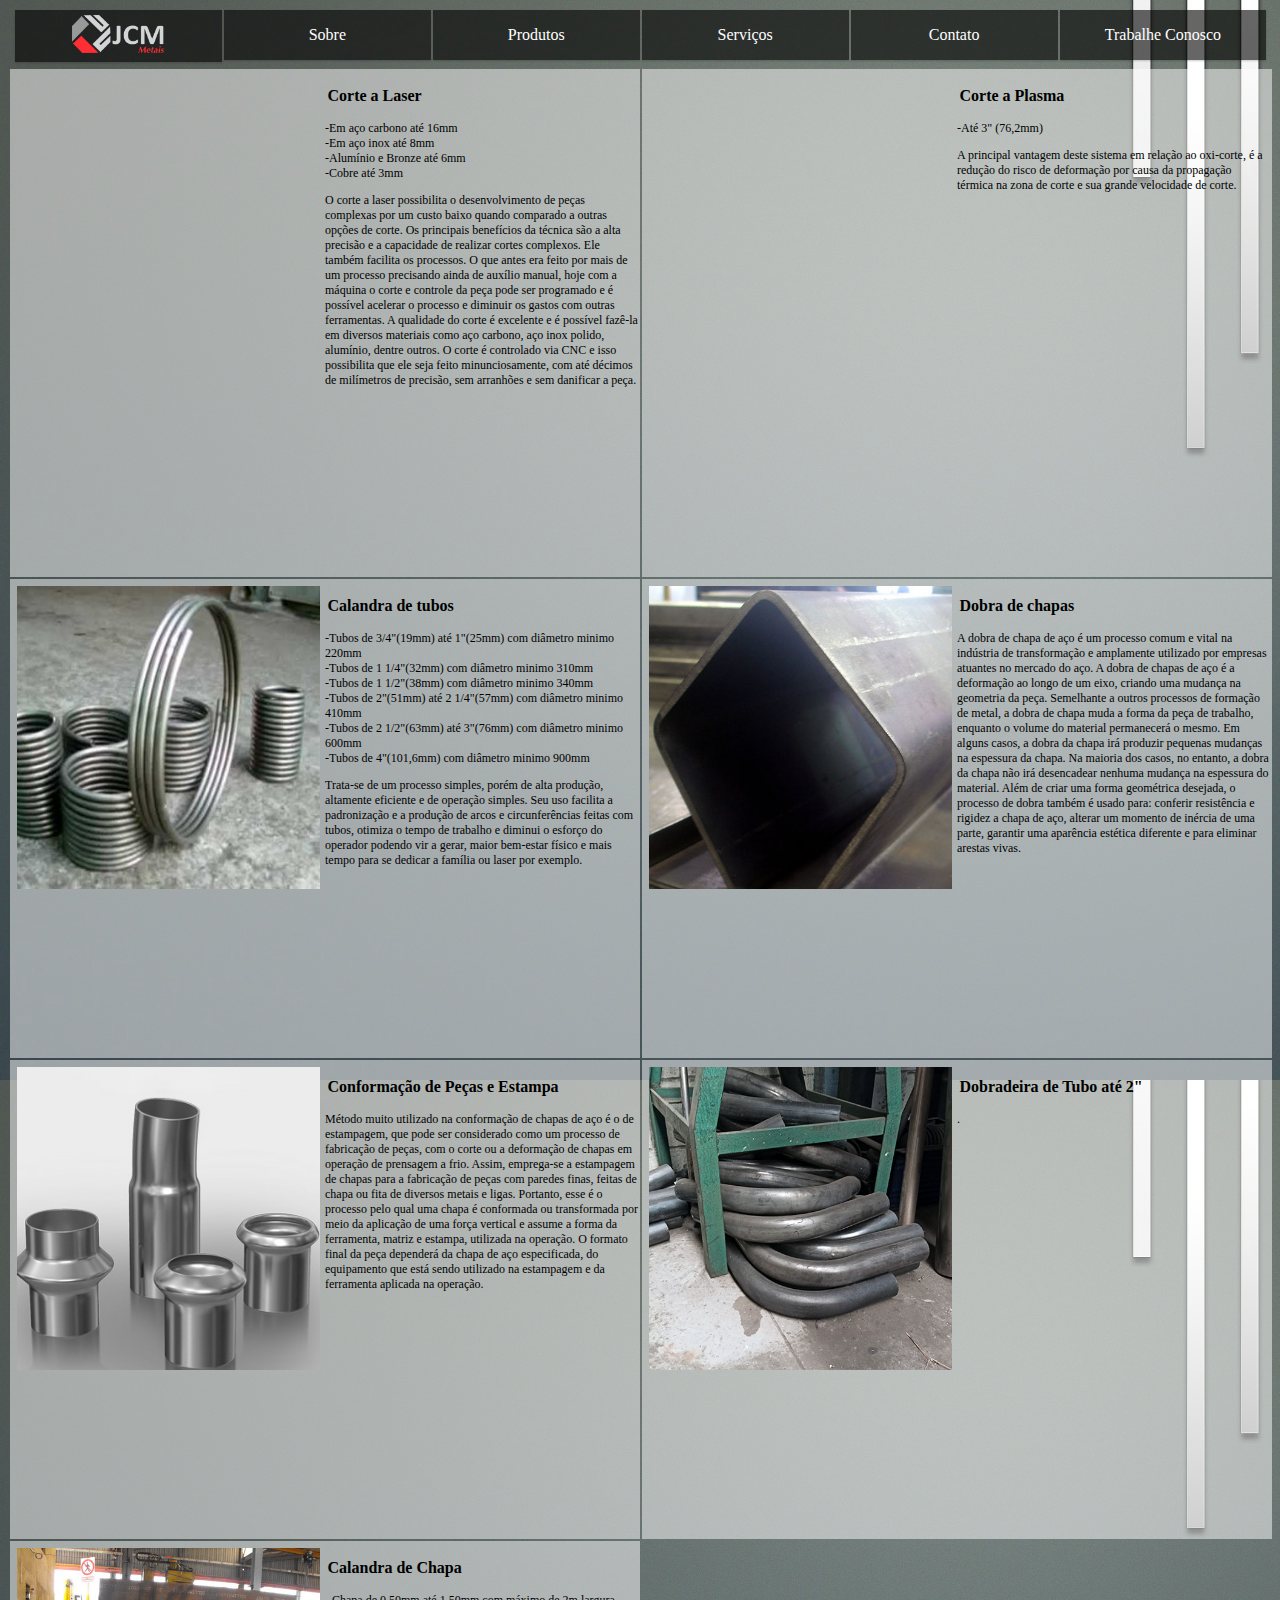
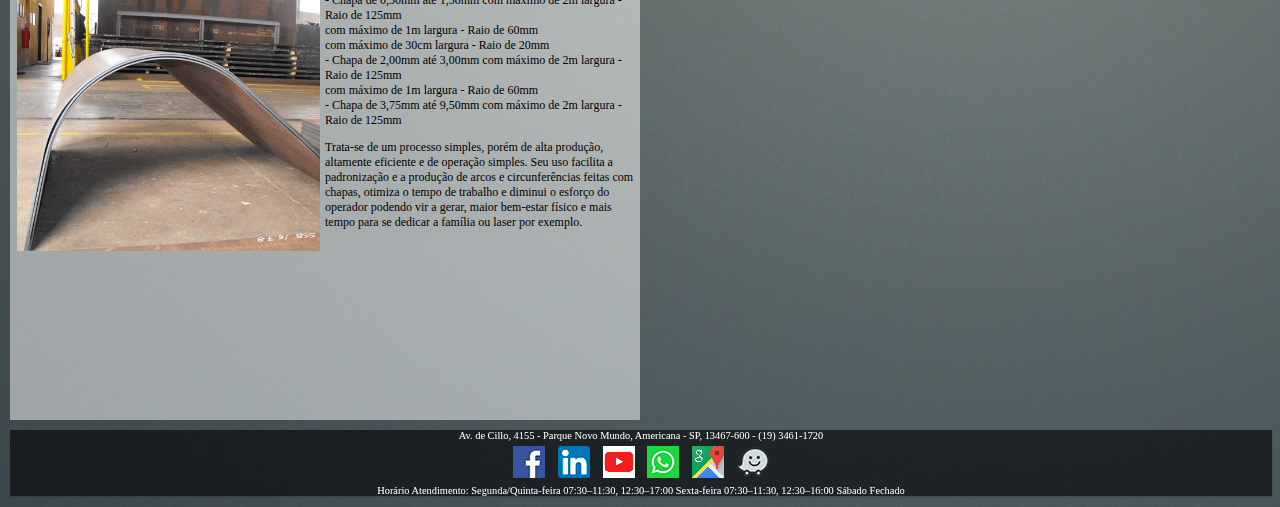
<file: website_rev04/servicos.html>
<!Doctype html>
<html lang="pt-br">

<head>
    <meta charset="utf-8">
    <meta name="viewport" content="width=device-width, initial-scale=1.0">
    <meta name="Description" content="A JCM Metais possui vários anos de experiência no segmento metalúrgico de corte e dobra, sempre aliando qualidade e tecnologia.">
    <title>Serviços | JCM Metais | ISO 9001:2015</title>
    <link rel="preload" href="css.css" as="style">
    <link rel="stylesheet" type="text/css" href="css.css">
    <link rel="icon" href="img/favicon.webp" />

    <!-- Facebook Pixel Code -->
    <script src="fbtag.js"></script>
    
    <!-- Global site tag (gtag.js) - Google Analytics -->
    <script async src="https://www.googletagmanager.com/gtag/js?id=UA-99109145-1"></script>
    <script src="gtag.js"></script>
</head>

<body class="bg">
    <noscript><img height="1" width="1" style="display:none" src="https://www.facebook.com/tr?id=1801878053373999&ev=PageView&noscript=1" alt=""/></noscript>

    <nav class="flex-container">
        <div class="col-320-6 col-768-4 col-1024-2">
            <a href="index.html">
                <div class="dark clearfix">
                    <img src="img/jcm-logo3.webp" alt="JCM Metais">
                </div>
            </a>
        </div>
        <div class="col-320-6 col-768-4 col-1024-2">
            <a href="sobre.html">
                <div class="dark clearfix">
                    <p>Sobre</p>
                </div>
            </a>
        </div>
        <div class="col-320-6 col-768-4 col-1024-2">
            <a href="produtos.html">
                <div class="dark clearfix">
                    <p>Produtos</p>
                </div>
            </a>
        </div>
        <div class="col-320-6 col-768-4 col-1024-2">
            <a href="servicos.html">
                <div class="dark clearfix">
                    <p>Serviços</p>
                </div>
            </a>
        </div>
        <div class="col-320-6 col-768-4 col-1024-2">
            <a href="contato.html">
                <div class="dark clearfix">
                    <p>Contato</p>
                </div>
            </a>
        </div>
        <div class="col-320-6 col-768-4 col-1024-2">
            <a href="https://docs.google.com/forms/d/e/1FAIpQLSdhoUSrsPtgvr_VbMqwiL4LkbcHFYw2x4mBXGFlukPR7SEdzQ/viewform">
                <div class="dark clearfix">
                    <p>Trabalhe Conosco</p>
                </div>
            </a>
        </div>
    </nav>

    <main class="">
        <div class="col-1024-6">
            <div class="bright clearfix ">
                <div class="col-320-12 col-768-6 hservico">
                    <iframe title="Exemplo em video de corte a laser" width="560" height="450" src="https://www.youtube.com/embed/IWnJISmOMYQ" allowfullscreen class=""></iframe>
                </div>
                <div class="col-320-12 col-768-6">
                    <h2>Corte a Laser</h2>
                    <p>-Em aço carbono até 16mm<br>-Em aço inox até 8mm<br>-Alumínio e Bronze até 6mm<br>-Cobre até 3mm</p>
                    <p>O corte a laser possibilita o desenvolvimento de peças complexas por um custo baixo quando comparado a outras opções de corte. Os principais benefícios da técnica são a alta precisão e a capacidade de realizar cortes complexos. Ele também facilita os processos. O que antes era feito por mais de um processo precisando ainda de auxílio manual, hoje com a máquina o corte e controle da peça pode ser programado e é possível acelerar o processo e diminuir os gastos com outras ferramentas.
                        A qualidade do corte é excelente e é possível fazê-la em diversos materiais como aço carbono, aço inox polido, alumínio, dentre outros. O corte é controlado via CNC e isso possibilita que ele seja feito minunciosamente, com até décimos de milímetros de precisão, sem arranhões e sem danificar a peça.</p>
                </div>
            </div>
        </div>
        <div class="col-1024-6">
            <div class="bright clearfix ">
                <div class="col-320-12 col-768-6 hservico">
                    <iframe title="Exemplo em video de corte a plasma" width="560" height="450" src="https://www.youtube.com/embed/B4wO6woozlU" allowfullscreen class=""></iframe>
                </div>
                <div class="col-320-12 col-768-6">
                    <h2>Corte a Plasma</h2>
                    <p>-Até 3" (76,2mm)</p>
                    <p>A principal vantagem deste sistema em relação ao oxi-corte, é a redução do risco de deformação por causa da propagação térmica na zona de corte e sua grande velocidade de corte.</p>
                </div>
            </div>
        </div>
        <div class="col-1024-6">
            <div class="bright clearfix ">
                <div class="col-320-12 col-768-6 hservico">
                    <img src="img/11.webp" alt="Tubos calandrados">
                </div>
                <div class="col-320-12 col-768-6">
                    <h2>Calandra de tubos</h2>
                    <p>-Tubos de 3/4"(19mm) até 1"(25mm) com diâmetro minimo 220mm<br>-Tubos de 1 1/4"(32mm) com diâmetro minimo 310mm<br>-Tubos de 1 1/2"(38mm) com diâmetro minimo 340mm<br>-Tubos de 2"(51mm) até 2 1/4"(57mm) com diâmetro minimo 410mm<br>-Tubos de 2 1/2"(63mm) até 3"(76mm) com diâmetro minimo 600mm<br>-Tubos de 4"(101,6mm) com diâmetro minimo 900mm</p>
                    <p>Trata-se de um processo simples, porém de alta produção, altamente eficiente e de operação simples. Seu uso facilita a padronização e a produção de arcos e circunferências feitas com tubos, otimiza o tempo de trabalho e diminui o esforço do operador podendo vir a gerar, maior bem-estar físico e mais tempo para se dedicar a família ou laser por exemplo.</p>
                </div>
            </div>
        </div>
        <div class="col-1024-6">
            <div class="bright clearfix ">
                <div class="col-320-12 col-768-6 hservico">
                    <img src="img/10.webp" alt="Tubos calandrados">
                </div>
                <div class="col-320-12 col-768-6">
                    <h2>Dobra de chapas</h2>
                    <p>A dobra de chapa de aço é um processo comum e vital na indústria de transformação e amplamente utilizado por empresas atuantes no mercado do aço. A dobra de chapas de aço é a deformação ao longo de um eixo, criando uma mudança na geometria da peça. Semelhante a outros processos de formação de metal, a dobra de chapa muda a forma da peça de trabalho, enquanto o volume do material permanecerá o mesmo. Em alguns casos, a dobra da chapa irá produzir pequenas mudanças na espessura da chapa. Na maioria dos casos, no entanto, a dobra da chapa não irá desencadear nenhuma mudança na espessura do material. Além de criar uma forma geométrica desejada, o processo de dobra também é usado para: conferir resistência e rigidez a chapa de aço, alterar um momento de inércia de uma parte, garantir uma aparência estética diferente e para eliminar arestas vivas.</p>
                </div>
            </div>
        </div>
        <div class="col-1024-6">
            <div class="bright clearfix ">
                <div class="col-320-12 col-768-6 hservico">
                    <img src="img/12.webp" alt="Conformação de Peças e Estampa">
                </div>
                <div class="col-320-12 col-768-6">
                    <h2>Conformação de Peças e Estampa</h2>
                    <p>Método muito utilizado na conformação de chapas de aço é o de estampagem, que pode ser considerado como um processo de fabricação de peças, com o corte ou a deformação de chapas em operação de prensagem a frio. Assim, emprega-se a estampagem de chapas para a fabricação de peças com paredes finas, feitas de chapa ou fita de diversos metais e ligas.
                        Portanto, esse é o processo pelo qual uma chapa é conformada ou transformada por meio da aplicação de uma força vertical e assume a forma da ferramenta, matriz e estampa, utilizada na operação.
                        O formato final da peça dependerá da chapa de aço especificada, do equipamento que está sendo utilizado na estampagem e da ferramenta aplicada na operação.</p>
                </div>
            </div>
        </div>
        <div class="col-1024-6">
            <div class="bright clearfix ">
                <div class="col-320-12 col-768-6 hservico">
                    <img src="img/13.webp" alt="Conformação de Peças e Estampa">
                </div>
                <div class="col-320-12 col-768-6">
                    <h2>Dobradeira de Tubo até 2"</h2>
                    <p> .</p>
                </div>
            </div>
        </div>
        <div class="col-1024-6">
            <div class="bright clearfix ">
                <div class="col-320-12 col-768-6 hservico">
                    <img src="img/9.webp" alt="Conformação de Peças e Estampa">
                </div>
                <div class="col-320-12 col-768-6">
                    <h2>Calandra de Chapa</h2>
                    <p>- Chapa de 0,50mm até 1,50mm com máximo de 2m largura - Raio de 125mm<br>
                        com máximo de 1m largura - Raio de 60mm<br>
                        com máximo de 30cm largura - Raio de 20mm<br>

                        - Chapa de 2,00mm até 3,00mm com máximo de 2m largura - Raio de 125mm<br>
                        com máximo de 1m largura - Raio de 60mm<br>

                        - Chapa de 3,75mm até 9,50mm com máximo de 2m largura - Raio de 125mm</p>
                    <p>Trata-se de um processo simples, porém de alta produção, altamente eficiente e de operação simples. Seu uso facilita a padronização e a produção de arcos e circunferências feitas com chapas, otimiza o tempo de trabalho e diminui o esforço do operador podendo vir a gerar, maior bem-estar físico e mais tempo para se dedicar a família ou laser por exemplo.</p>
                </div>
            </div>
        </div>
    </main>

    <footer>
        <div class="col-320-12">
            <div class="dark">
                <p><a href="https://goo.gl/maps/RgUEYjzsuVH2">Av. de Cillo, 4155 - Parque Novo Mundo, Americana - SP, 13467-600</a> - <a href="tel:(19)3461-1720">(19) 3461-1720</a>
                    <br>
                    <a href="https://www.facebook.com/jcmmetais/"><img src="img/32-facebook.webp" alt="Facebook" class="icon"></a> <a href="http://linkedin.com/company/jcmmetais"><img src="img/32-linkedin.webp" alt="Linkedin" class="icon"></a> <a href="https://www.youtube.com/channel/UCAWVdOec1bmWJNKxT3UK46Q"><img src="img/32-youtube.webp" alt="YouTube" class="icon"></a> <a href="https://api.whatsapp.com/send?phone=551934611720"><img src="img/32-whatsapp.webp" alt="Whatsapp" class="icon"></a> <a href="https://g.page/Jcm-Metais?share"><img src="img/32-maps.webp" alt="Google Maps" class="icon"></a> <a href="https://www.waze.com/ul?ll=-22.77658800%2C-47.35107500&navigate=yes"><img src="img/32-waze.webp" alt="Waze" class="icon"></a>
                    <br>
                    Horário Atendimento: Segunda/Quinta-feira 07:30–11:30, 12:30–17:00 Sexta-feira 07:30–11:30, 12:30–16:00 Sábado Fechado</p>
            </div>
        </div>
    </footer>
    <!-- This site is converting visitors into subscribers and customers with https://respond.io --><script id="respondio__widget" src="https://cdn.respond.io/webchat/widget/widget.js?cId=79eda95927c08cab0dbc4520bb4ba4ba5ced1deeb262b7b2797f35986d70b12a"></script><!-- https://respond.io -->
</body>

</html>
</file>
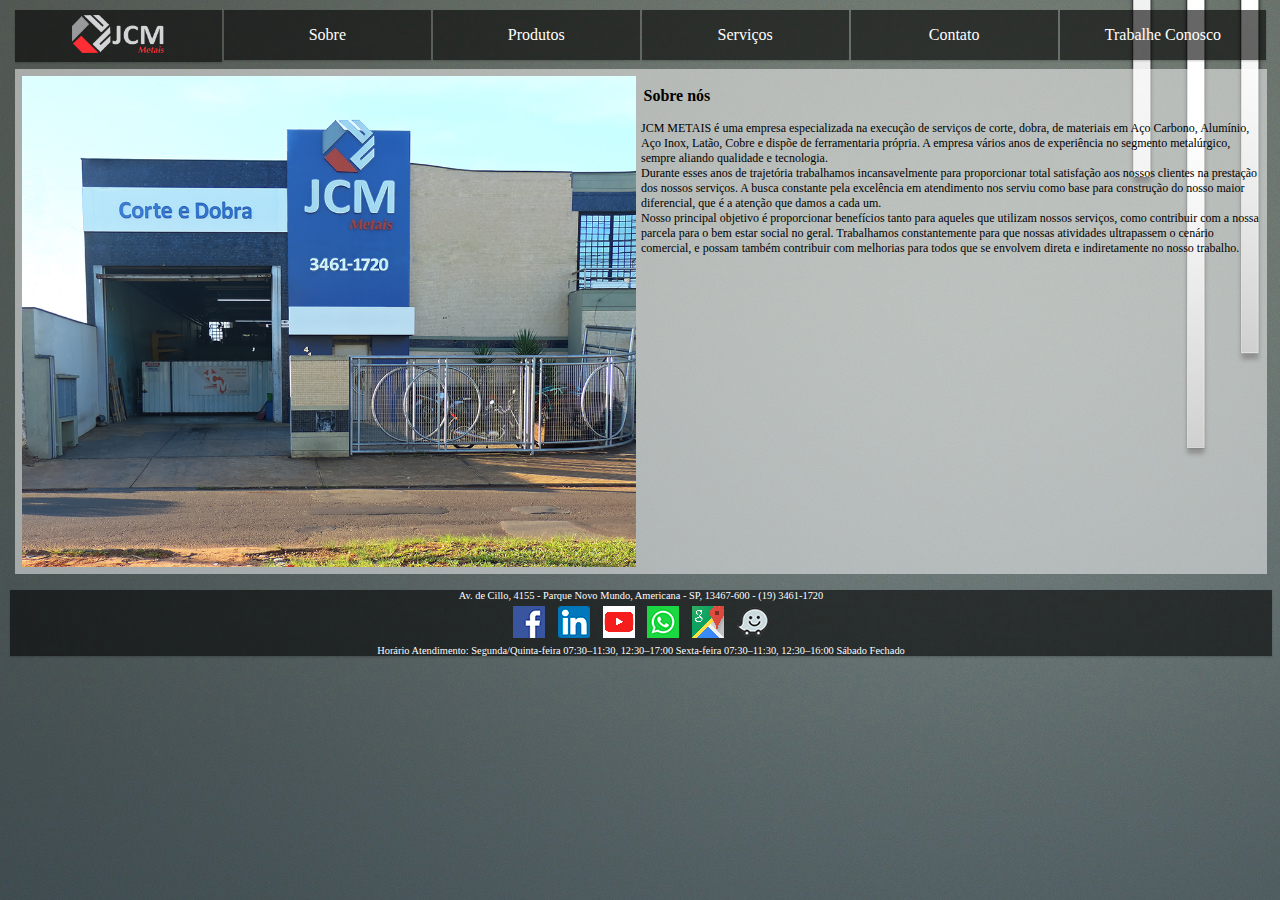
<file: website_rev04/sobre.html>
<!Doctype html>
<html lang="pt-br">

<head>
    <meta charset="utf-8">
    <meta name="viewport" content="width=device-width, initial-scale=1.0">
    <meta name="Description" content="A JCM Metais possui vários anos de experiência no segmento metalúrgico de corte e dobra, sempre aliando qualidade e tecnologia.">
    <title>Sobre | JCM Metais | ISO 9001:2015</title>
    <link rel="preload" href="css.css" as="style">
    <link rel="stylesheet" type="text/css" href="css.css">
    <link rel="icon" href="img/favicon.webp" />

    <!-- Facebook Pixel Code -->
    <script src="fbtag.js"></script>
    
    <!-- Global site tag (gtag.js) - Google Analytics -->
    <script async src="https://www.googletagmanager.com/gtag/js?id=UA-99109145-1"></script>
    <script src="gtag.js"></script>
</head>

<body class="bg">
    <noscript><img height="1" width="1" style="display:none" src="https://www.facebook.com/tr?id=1801878053373999&ev=PageView&noscript=1" alt=""/></noscript>

    <nav class="flex-container">
        <div class="col-320-6 col-768-4 col-1024-2">
            <a href="index.html">
                <div class="dark clearfix">
                    <img src="img/jcm-logo3.webp" alt="JCM Metais">
                </div>
            </a>
        </div>
        <div class="col-320-6 col-768-4 col-1024-2">
            <a href="sobre.html">
                <div class="dark clearfix">
                    <p>Sobre</p>
                </div>
            </a>
        </div>
        <div class="col-320-6 col-768-4 col-1024-2">
            <a href="produtos.html">
                <div class="dark clearfix">
                    <p>Produtos</p>
                </div>
            </a>
        </div>
        <div class="col-320-6 col-768-4 col-1024-2">
            <a href="servicos.html">
                <div class="dark clearfix">
                    <p>Serviços</p>
                </div>
            </a>
        </div>
        <div class="col-320-6 col-768-4 col-1024-2">
            <a href="contato.html">
                <div class="dark clearfix">
                    <p>Contato</p>
                </div>
            </a>
        </div>
        <div class="col-320-6 col-768-4 col-1024-2">
            <a href="https://docs.google.com/forms/d/e/1FAIpQLSdhoUSrsPtgvr_VbMqwiL4LkbcHFYw2x4mBXGFlukPR7SEdzQ/viewform">
                <div class="dark clearfix">
                    <p>Trabalhe Conosco</p>
                </div>
            </a>
        </div>
    </nav>

    <main class="flex-container">
        <div class="bright clearfix">
            <div class="col-768-6">
                <img src="img/frente.webp" alt="JCM Metais - Corte e dobra" class="col-320-12">
            </div>
            <div class="col-768-6">
                <h2><b>Sobre nós</b></h2>
                <p>
                    JCM METAIS é uma empresa especializada na execução de serviços de corte, dobra, de materiais em Aço Carbono, Alumínio, Aço Inox, Latão, Cobre e dispõe de ferramentaria própria.
                    A empresa vários anos de experiência no segmento metalúrgico, sempre aliando qualidade e tecnologia.<br>
                    Durante esses anos de trajetória trabalhamos incansavelmente para proporcionar total satisfação aos nossos clientes na prestação dos nossos serviços. A busca constante pela excelência em atendimento nos serviu como base para construção do nosso maior diferencial, que é a atenção que damos a cada um.<br>
                    Nosso principal objetivo é proporcionar benefícios tanto para aqueles que utilizam nossos serviços, como contribuir com a nossa parcela para o bem estar social no geral. Trabalhamos constantemente para que nossas atividades ultrapassem o cenário comercial, e possam também contribuir com melhorias para todos que se envolvem direta e indiretamente no nosso trabalho.
                </p>
            </div>
        </div>
    </main>

    <footer>
        <div class="col-320-12">
            <div class="dark">
                <p><a href="https://goo.gl/maps/RgUEYjzsuVH2">Av. de Cillo, 4155 - Parque Novo Mundo, Americana - SP, 13467-600</a> - <a href="tel:(19)3461-1720">(19) 3461-1720</a>
                    <br>
                    <a href="https://www.facebook.com/jcmmetais/"><img src="img/32-facebook.webp" alt="Facebook" class="icon"></a> <a href="http://linkedin.com/company/jcmmetais"><img src="img/32-linkedin.webp" alt="Linkedin" class="icon"></a> <a href="https://www.youtube.com/channel/UCAWVdOec1bmWJNKxT3UK46Q"><img src="img/32-youtube.webp" alt="YouTube" class="icon"></a> <a href="https://api.whatsapp.com/send?phone=551934611720"><img src="img/32-whatsapp.webp" alt="Whatsapp" class="icon"></a> <a href="https://g.page/Jcm-Metais?share"><img src="img/32-maps.webp" alt="Google Maps" class="icon"></a> <a href="https://www.waze.com/ul?ll=-22.77658800%2C-47.35107500&navigate=yes"><img src="img/32-waze.webp" alt="Waze" class="icon"></a>
                    <br>
                    Horário Atendimento: Segunda/Quinta-feira 07:30–11:30, 12:30–17:00 Sexta-feira 07:30–11:30, 12:30–16:00 Sábado Fechado</p>
            </div>
        </div>
    </footer>
    <!-- This site is converting visitors into subscribers and customers with https://respond.io --><script id="respondio__widget" src="https://cdn.respond.io/webchat/widget/widget.js?cId=79eda95927c08cab0dbc4520bb4ba4ba5ced1deeb262b7b2797f35986d70b12a"></script><!-- https://respond.io -->
</body>

</html>
</file>
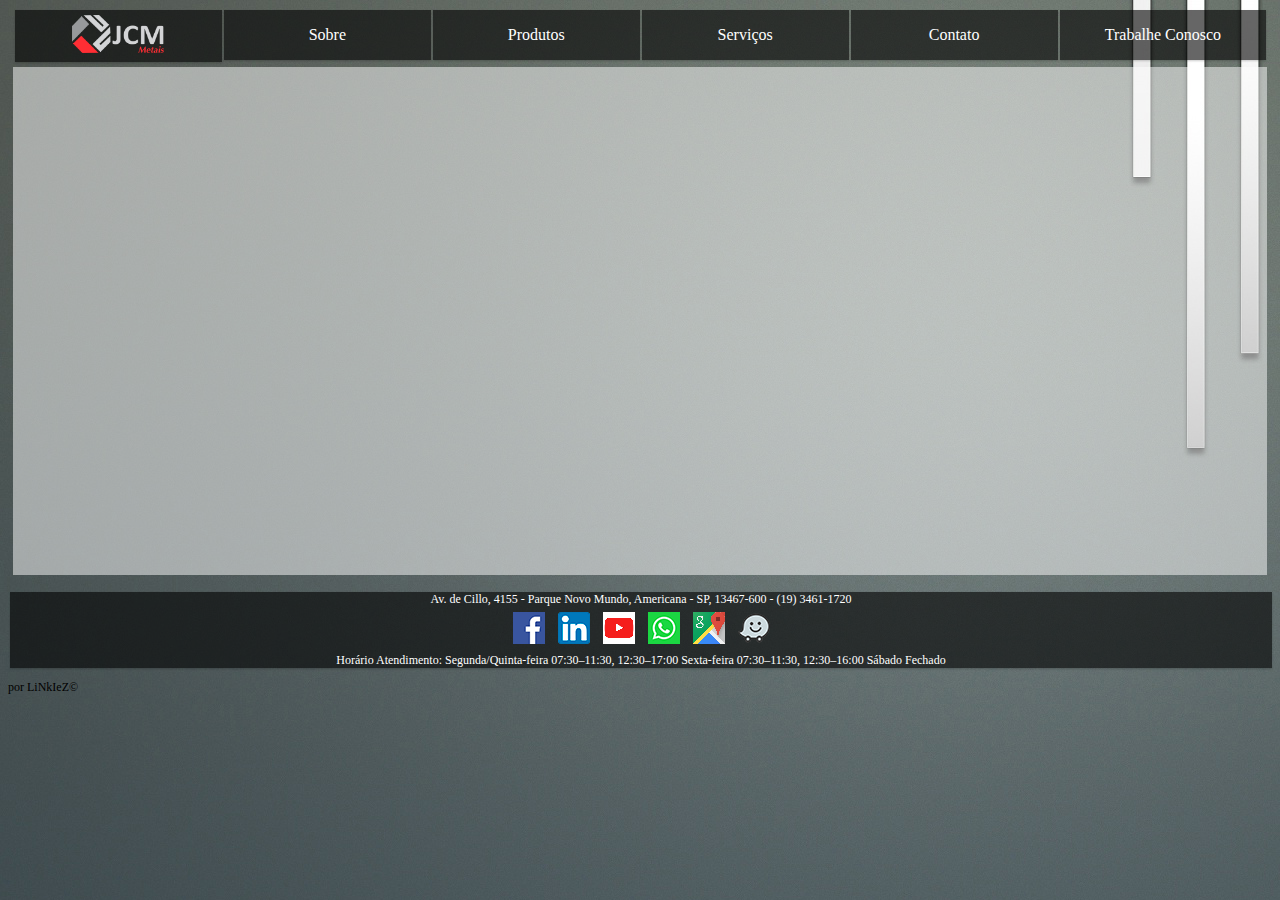
<file: website_rev04/trabalhe.html>
<!Doctype html>
<html lang="pt-br">

<head>
    <meta charset="utf-8">
    <meta name="viewport" content="width=device-width, initial-scale=1.0">
    <meta name="Description" content="A JCM Metais possui vários anos de experiência no segmento metalúrgico de corte e dobra, sempre aliando qualidade e tecnologia.">
    <title>JCM Metais | Corte e Dobra de Chapas | Americana, SP</title>
    <link rel="preload" href="css.css" as="style">
    <link rel="stylesheet" type="text/css" href="css.css">
    <link rel="icon" href="img/favicon.webp" />

    <!-- Facebook Pixel Code -->
    <script src="fbtag.js"></script>
    
    <!-- Global site tag (gtag.js) - Google Analytics -->
    <script async src="https://www.googletagmanager.com/gtag/js?id=UA-99109145-1"></script>
    <script src="gtag.js"></script>
</head>

<body class="bg">
    <noscript><img height="1" width="1" style="display:none" src="https://www.facebook.com/tr?id=1801878053373999&ev=PageView&noscript=1" alt=""/></noscript>

    <div id='nav' class="flex-container">Carregando...</div>

    <main class="flex-container">
        <div class="col-320-12">
            <div class=" bright clearfix center col-320-12">
                <iframe src="https://docs.google.com/forms/d/e/1FAIpQLSdhoUSrsPtgvr_VbMqwiL4LkbcHFYw2x4mBXGFlukPR7SEdzQ/viewform?embedded=true"></iframe>
            </div>
        </div>
    </main>
    <div id='footer'>Carregando..</div>
    <!-- This site is converting visitors into subscribers and customers with https://respond.io --><script id="respondio__widget" src="https://cdn.respond.io/webchat/widget/widget.js?cId=79eda95927c08cab0dbc4520bb4ba4ba5ced1deeb262b7b2797f35986d70b12a"></script><!-- https://respond.io -->
    <script src="nav.js"></script>
    <script src="footer.js"></script>
</body>
</html>
</file>
<file: css.css>
* {
    box-sizing: border-box;
}

[class*="col-"] {
    float: left;
}

.col-container {
    display: flex;
    width: 100%;
    margin: 5px;
}

.cell {
    flex: 1;
}

body {
    font-family: verdana;
}

.flex-container {
    display: flex;
    flex-wrap: wrap;
    margin: 5px;
}

p {
    font-size: 0.75em;
}

nav p {
    font-size: 1em;
}

footer {
    position: sticky;
    bottom: 0;
}

footer p {
    font-size: 0.65em;
}

h2 {
    font-size: 1em;
    text-align: left;
    padding: 2.5px;
}

h5 {
    font-size: 0.9em;
    text-decoration: underline;
    color: black;
}

.bg {
    background-image: url("img/background.webp");
    background-size: auto;
}

.bg2 {
    background-image: url("img/contato.webp");
    background-size: auto;
}

.dark {
    box-shadow: 0 1px 2px 0 rgba(0, 0, 0, 0.2);
    background: hsla(0, 0%, 0%, 0.6);
    color: white;
    text-align: center;
    margin: 2px 0 0 2px;
}

.bright {
    background: hsla(359, 100%, 100%, 0.5);
    color: black;
    margin: 2px 0 0 2px;
    padding: 2px;
}

a {
    text-decoration: none;
    color: white;
}

a:link {
    text-decoration: none;
}

nav .dark:hover {
    background-color: #000;
}

nav .dark:active {
    background-color: #D00;
}

img {
    padding: 5px;
}

nav img {
    height: 48px;
}

main img {
    width: 100%;
}

footer img {
    width: 24x;
}

iframe {
    border: 0px;
    border-style: solid;
    width: 100%;
    padding: 5px;
    min-height: 500px;
}

.clearfix {
    overflow: auto;
}

.center {
    text-align: center;
    align-content: center;
    align-items: center;
    align-self: center;
    margin: auto;
    width: 50%;
}

.nofloat {
    float: none;
}

padd {
    padding: 5px;
    margin: 5px;
}

form {
    width: 100%;
    height: 100%;
    background-color: white;
    border: 3px;
    border-color: hsla(0, 0%, 0%, 0.6);
    border-style: solid;
    padding: 2.5vh;
    font-size: 1em;

}

form input {
    width: 100%;
    height: 3em;
}

form textarea {
    width: 100%;
    height: 6em;
}

.max300 {
    max-width: 300px;
}

.min500 {
    height: 510px;
}

.card {
    min-height: 23em;
}

.margem {
    margin: 0 auto;
}

@media screen and (min-width: 320px) {

    .col-320-1 {
        width: 8.33%;
    }

    .col-320-2 {
        width: 16.66%;
    }

    .col-320-3 {
        width: 25%;
    }

    .col-320-4 {
        width: 33.33%;
    }

    .col-320-5 {
        width: 41.66%;
    }

    .col-320-6 {
        width: 50%;
    }

    .col-320-7 {
        width: 58.33%;
    }

    .col-320-8 {
        width: 66.66%;
    }

    .col-320-9 {
        width: 75%;
    }

    .col-320-10 {
        width: 83.33%;
    }

    .col-320-11 {
        width: 91.66%;
    }

    .col-320-12 {
        width: 100%;
    }
}

@media screen and (min-width: 768px) {

    .col-768-1 {
        width: 8.33%;
    }

    .col-768-2 {
        width: 16.66%;
    }

    .col-768-3 {
        width: 25%;
    }

    .col-768-4 {
        width: 33.33%;
    }

    .col-768-5 {
        width: 41.66%;
    }

    .col-768-6 {
        width: 50%;
    }

    .col-768-7 {
        width: 58.33%;
    }

    .col-768-8 {
        width: 66.66%;
    }

    .col-768-9 {
        width: 75%;
    }

    .col-768-10 {
        width: 83.33%;
    }

    .col-768-11 {
        width: 91.66%;
    }

    .col-768-12 {
        width: 100%;
    }
}

@media screen and (min-width: 1024px) {
    .centro {
        margin-left: 8.33%;
        margin-right: 8.33%;

    }

    .hservico {
        min-height: 475px;
    }

    .col-1024-1 {
        width: 8.33%;
    }

    .col-1024-2 {
        width: 16.66%;
    }

    .col-1024-3 {
        width: 25%;
    }

    .col-1024-4 {
        width: 33.33%;
    }

    .col-1024-5 {
        width: 41.66%;
    }

    .col-1024-6 {
        width: 50%;
    }

    .col-1024-7 {
        width: 58.33%;
    }

    .col-1024-8 {
        width: 66.66%;
    }

    .col-1024-9 {
        width: 75%;
    }

    .col-1024-10 {
        width: 83.33%;
    }

    .col-1024-11 {
        width: 91.66%;
    }

    .col-1024-12 {
        width: 100%;
    }
}

@media screen and (min-width: 1280px) {
    .card {
        min-height: 23em;
    }

}

@media screen and (min-width: 1440px) {
    .card {
        min-height: 450px;
    }

}
</file>
<file: website_rev04/css.css>
* {
    box-sizing: border-box;
}

[class*="col-"] {
    float: left;
}

.col-container {
    display: flex;
    width: 100%;
    margin: 5px;
}

.cell {
    flex: 1;
}

body {
    font-family: verdana;
}

.flex-container {
    display: flex;
    flex-wrap: wrap;
    margin: 5px;
}

p {
    font-size: 0.75em;
}

nav p {
    font-size: 1em;
}

footer {
    position: sticky;
    bottom: 0;
}

footer p {
    font-size: 0.65em;
}

h2 {
    font-size: 1em;
    text-align: left;
    padding: 2.5px;
}

h5 {
    font-size: 0.9em;
    text-decoration: underline;
}

.bg {
    background-image: url("img/background.webp");
    background-size: auto;
}

.bg2 {
    background-image: url("img/contato.webp");
    background-size: auto;
}

.dark {
    box-shadow: 0 1px 2px 0 rgba(0, 0, 0, 0.2);
    background: hsla(0, 0%, 0%, 0.6);
    color: white;
    text-align: center;
    margin: 2px 0 0 2px;
}

.dark:first {}

.bright {
    background: hsla(359, 100%, 100%, 0.5);
    color: black;
    margin: 2px 0 0 2px;
    padding: 2px;

}

a {
    text-decoration: none;
    color: white;
}

a:link {
    text-decoration: none;
}

nav .dark:hover {
    background-color: #000;
}

nav .dark:active {
    background-color: #D00;
}

img {
    padding: 5px;
}

nav img {
    height: 48px;
}

main img {
    width: 100%;
}

footer img {
    width: 24x;
}

iframe {
    border: 0px;
    border-style: solid;
    width: 100%;
    padding: 5px;
    min-height: 500px;
}

.clearfix {
    overflow: auto;
}

.center {
    text-align: center;
    align-content: center;
    align-items: center;
    align-self: center;
    margin: auto;
    width: 50%;
}

.nofloat {
    float: none;
}

padd {
    padding: 5px;
    margin: 5px;
}

form {
    width: 100%;
    height: 100%;
    background-color: white;
    border: 3px;
    border-color: hsla(0, 0%, 0%, 0.6);
    border-style: solid;
    padding: 2.5vh;
    font-size: 1em;

}

form input {
    width: 100%;
    height: 3em;
}

form textarea {
    width: 100%;
    height: 6em;
}

.max300 {
    max-width: 300px;
}

.min500 {
    height: 510px;
}

.card {
    min-height: 23em;
}

.margem {
    margin: 0 auto;
}

@media screen and (min-width: 320px) {

    .col-320-1 {
        width: 8.33%;
    }

    .col-320-2 {
        width: 16.66%;
    }

    .col-320-3 {
        width: 25%;
    }

    .col-320-4 {
        width: 33.33%;
    }

    .col-320-5 {
        width: 41.66%;
    }

    .col-320-6 {
        width: 50%;
    }

    .col-320-7 {
        width: 58.33%;
    }

    .col-320-8 {
        width: 66.66%;
    }

    .col-320-9 {
        width: 75%;
    }

    .col-320-10 {
        width: 83.33%;
    }

    .col-320-11 {
        width: 91.66%;
    }

    .col-320-12 {
        width: 100%;
    }
}

@media screen and (min-width: 768px) {

    .col-768-1 {
        width: 8.33%;
    }

    .col-768-2 {
        width: 16.66%;
    }

    .col-768-3 {
        width: 25%;
    }

    .col-768-4 {
        width: 33.33%;
    }

    .col-768-5 {
        width: 41.66%;
    }

    .col-768-6 {
        width: 50%;
    }

    .col-768-7 {
        width: 58.33%;
    }

    .col-768-8 {
        width: 66.66%;
    }

    .col-768-9 {
        width: 75%;
    }

    .col-768-10 {
        width: 83.33%;
    }

    .col-768-11 {
        width: 91.66%;
    }

    .col-768-12 {
        width: 100%;
    }
}

@media screen and (min-width: 1024px) {
    .centro {
        margin-left: 8.33%;
        margin-right: 8.33%;

    }

    .hservico {
        min-height: 475px;
    }

    .col-1024-1 {
        width: 8.33%;
    }

    .col-1024-2 {
        width: 16.66%;
    }

    .col-1024-3 {
        width: 25%;
    }

    .col-1024-4 {
        width: 33.33%;
    }

    .col-1024-5 {
        width: 41.66%;
    }

    .col-1024-6 {
        width: 50%;
    }

    .col-1024-7 {
        width: 58.33%;
    }

    .col-1024-8 {
        width: 66.66%;
    }

    .col-1024-9 {
        width: 75%;
    }

    .col-1024-10 {
        width: 83.33%;
    }

    .col-1024-11 {
        width: 91.66%;
    }

    .col-1024-12 {
        width: 100%;
    }
}

@media screen and (min-width: 1280px) {
    .card {
        min-height: 23em;
    }

}

@media screen and (min-width: 1440px) {
    .card {
        min-height: 450px;
    }

}
</file>
